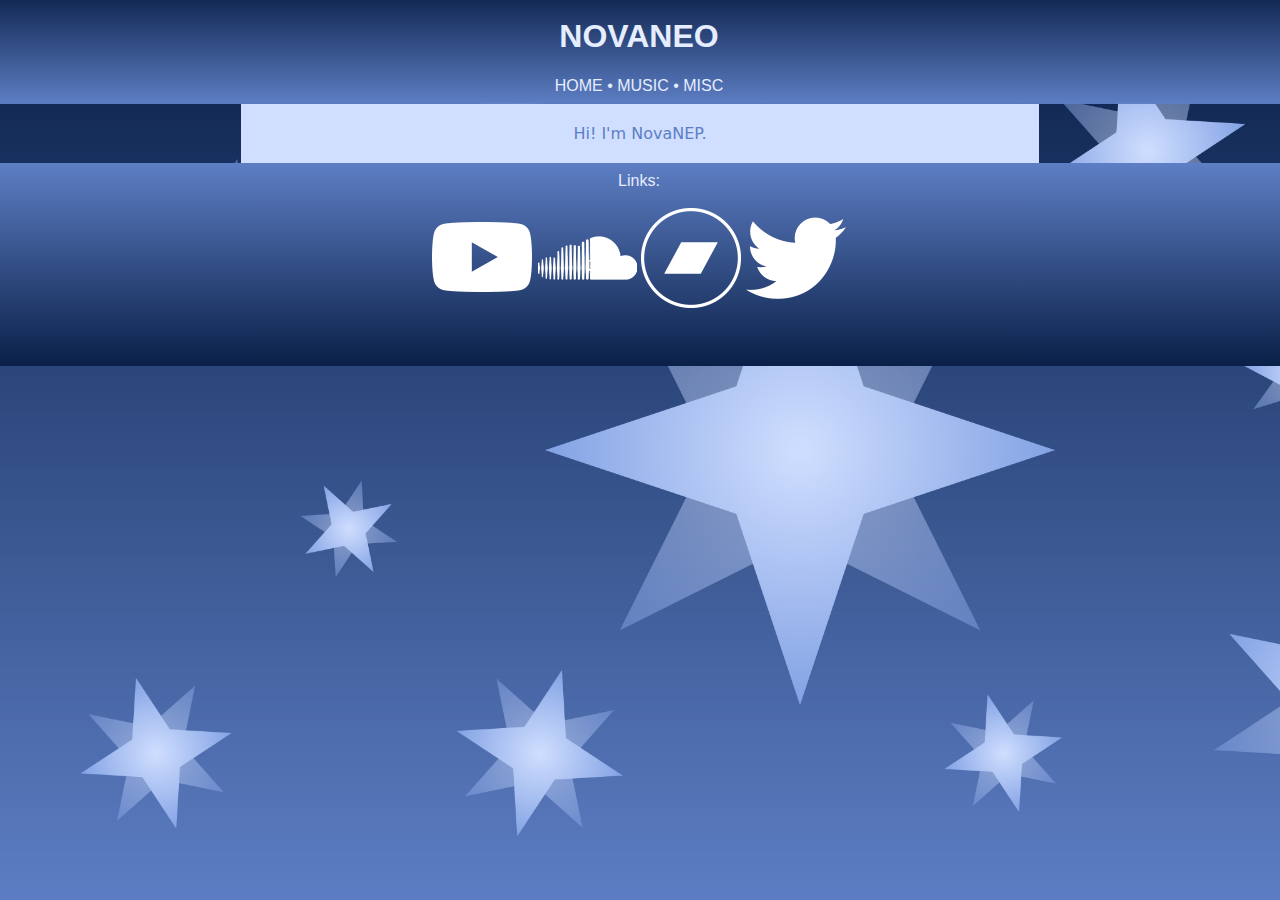
<file: index.html>
<!DOCTYPE html>
<head>
	<script src="//code.jquery.com/jquery-1.10.2.js"></script>
	<script> 
	$(function(){
	$("#header").load("header.html"); 
	$("#footer").load("footer.html"); 
	});
</script> 
    <link rel="stylesheet" type="text/css" href="styles.css">
</head>
<html>
	<header>
		<div id="header"></div>
	</header>
<body>
	<div class="main">
			Hi! I'm NovaNEP.
	</div>
</body>
	<footer>
		<div id="footer"></div>
	</footer>
</html>
</file>
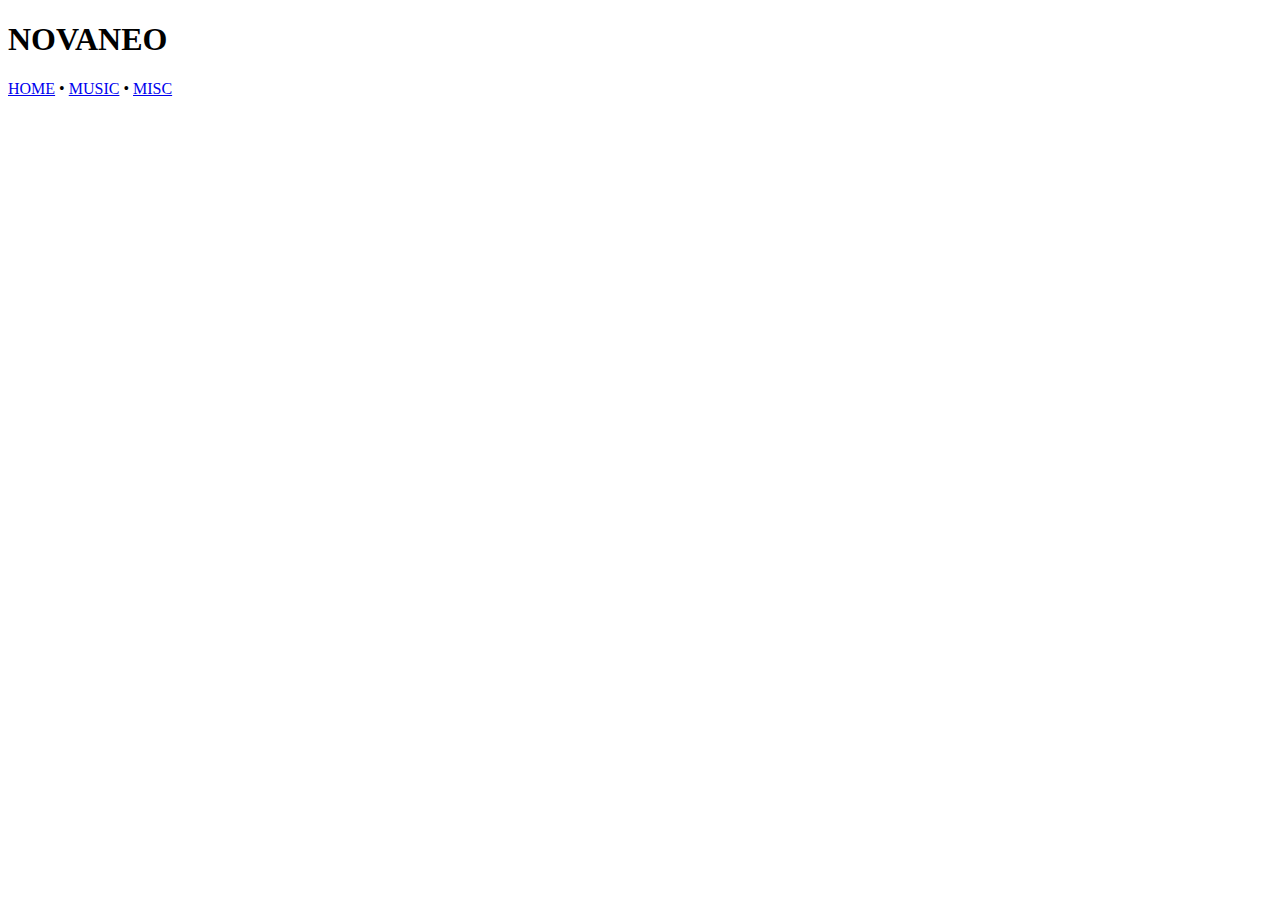
<file: header.html>
<!DOCTYPE html>
<html>
	<h1>NOVANEO</h1>
	<a class="navigation" href="index.html">HOME</a> • 
	<a class="navigation" href="music-archive.html">MUSIC</a> • 
	<a class="navigation" href="misc.html">MISC</a>
</html>
</file>
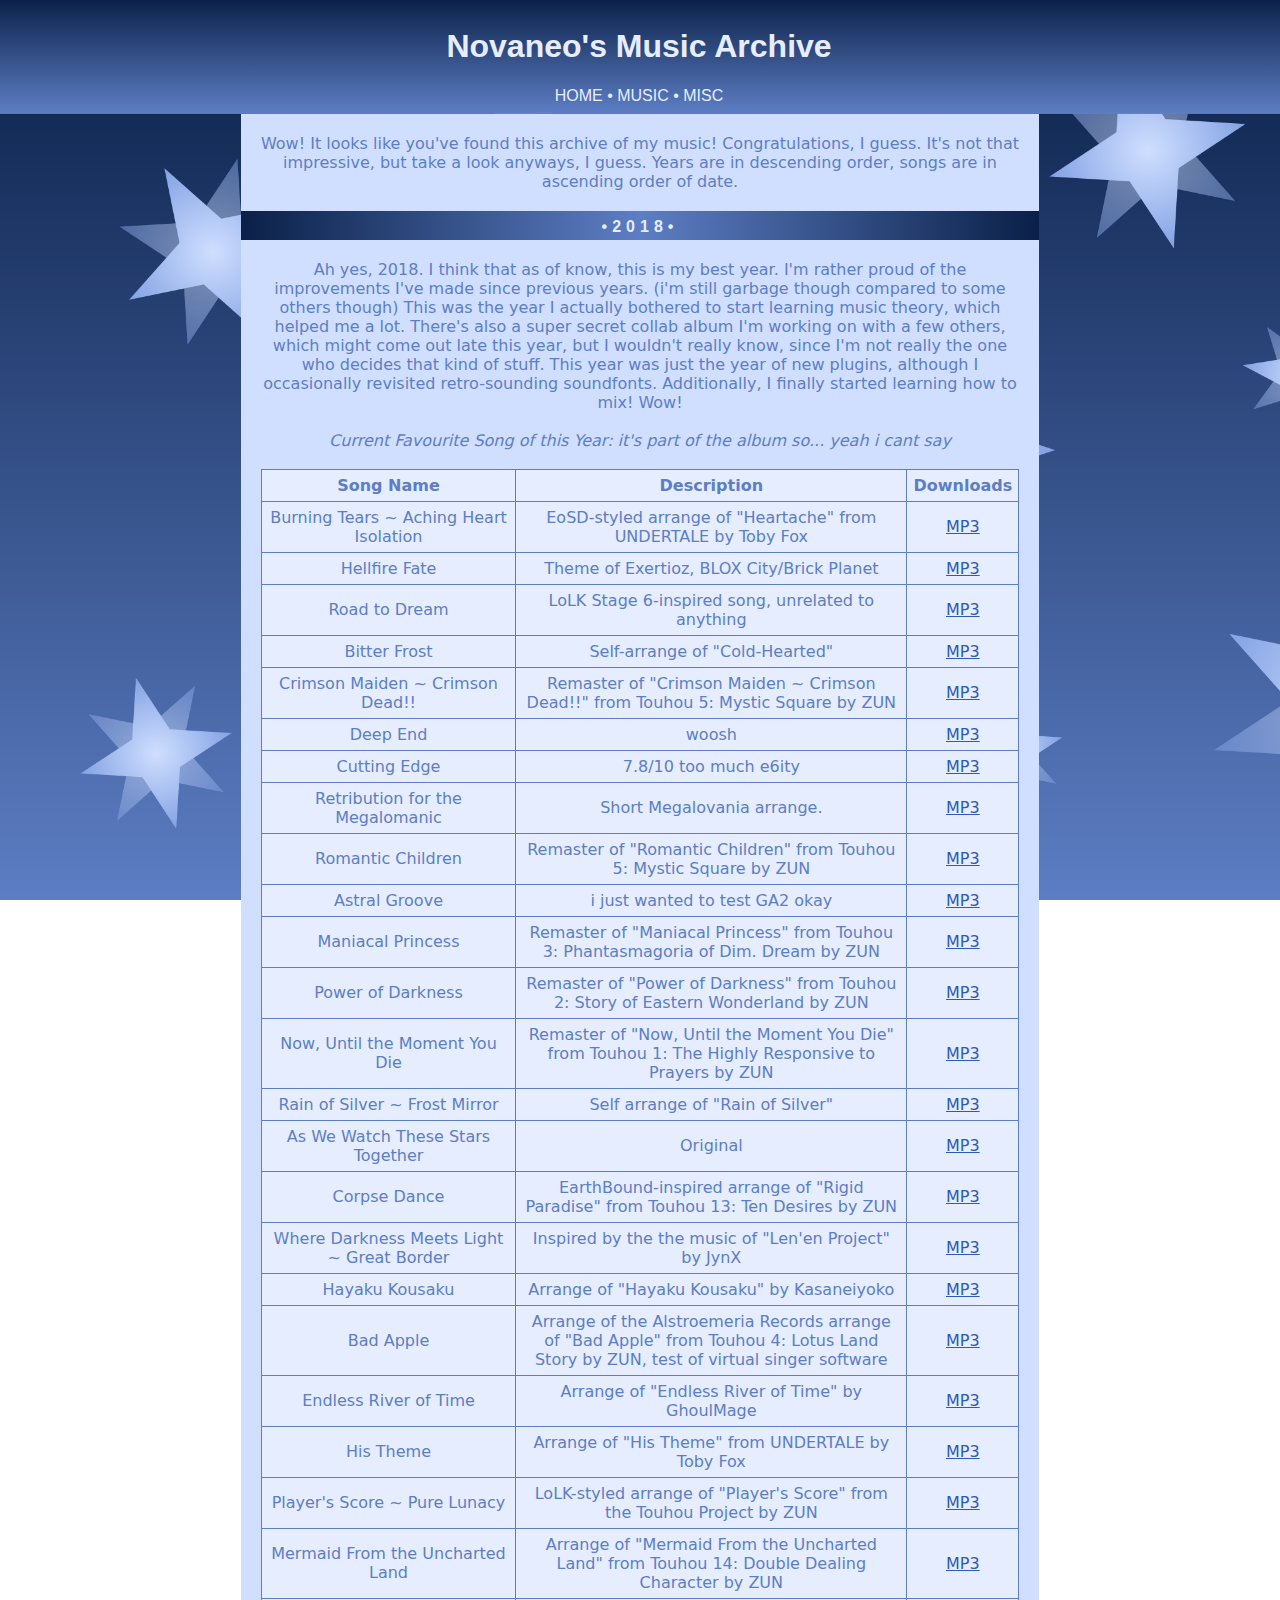
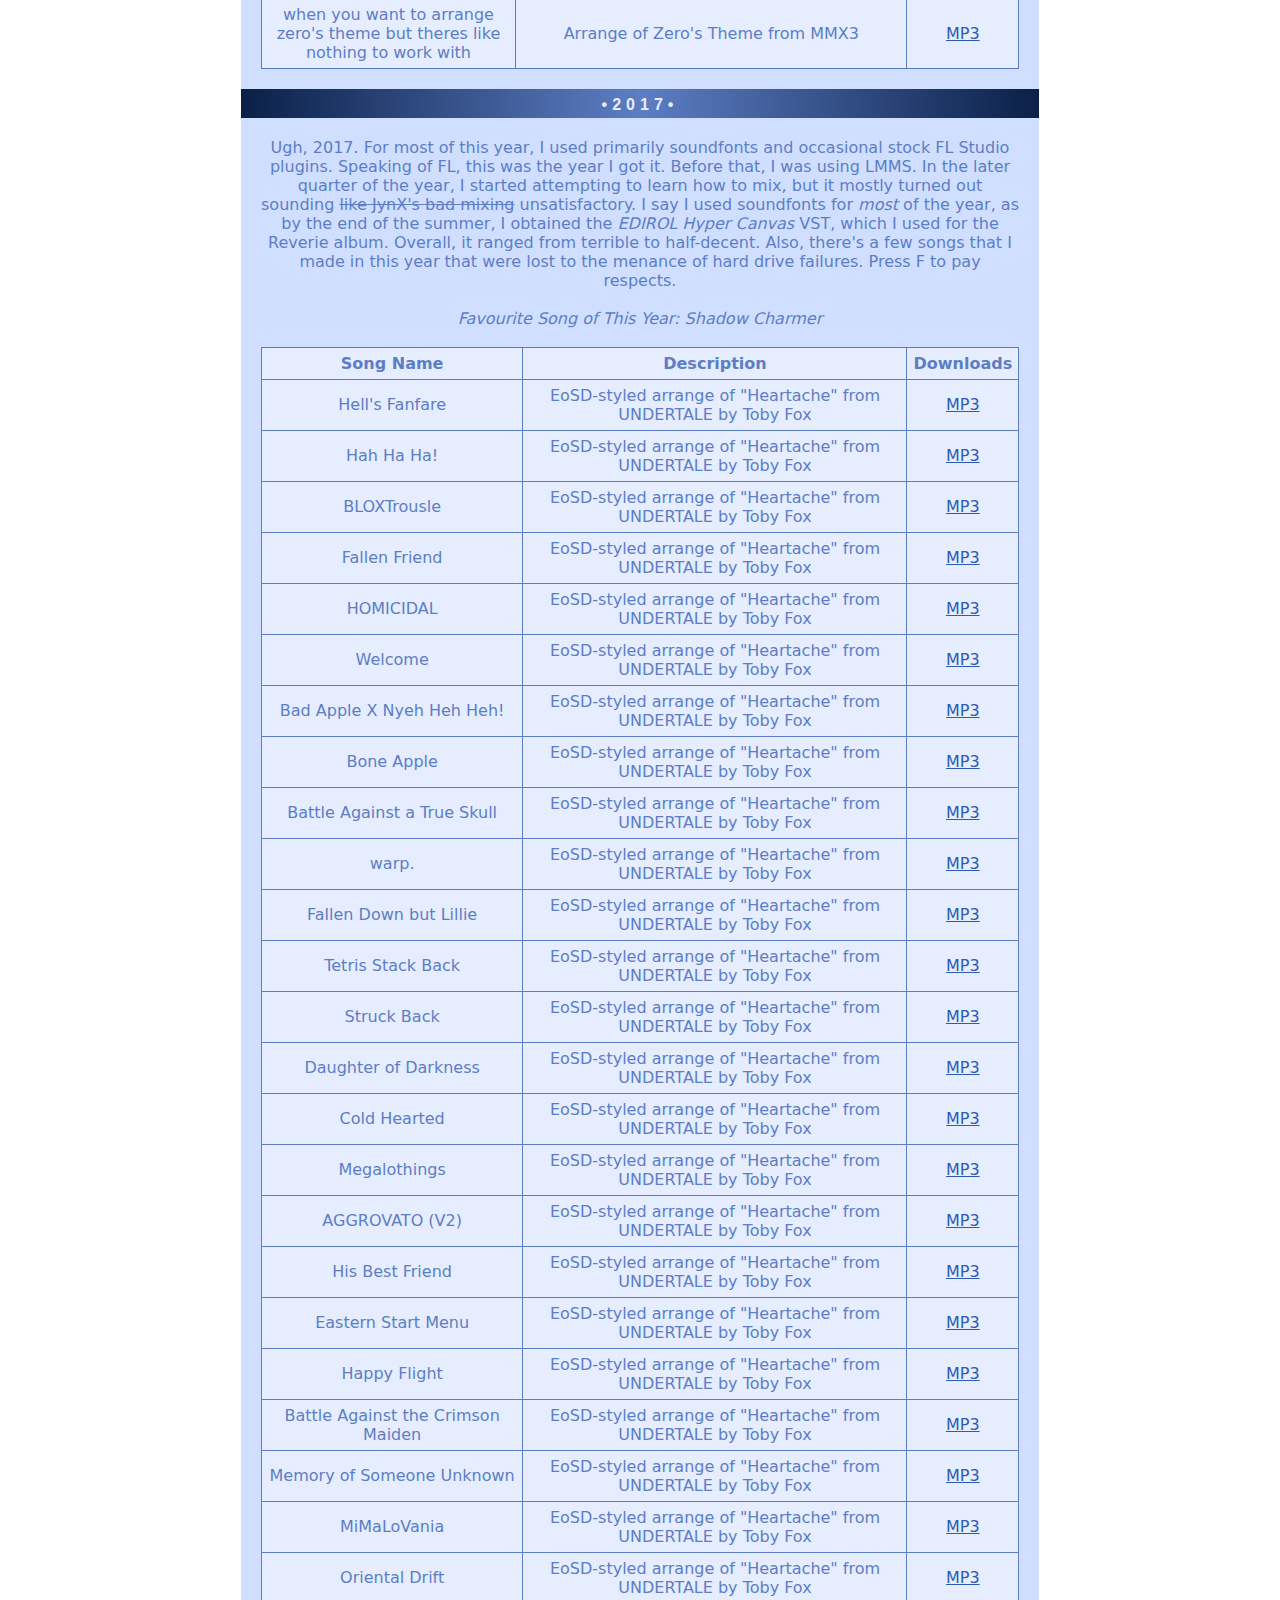
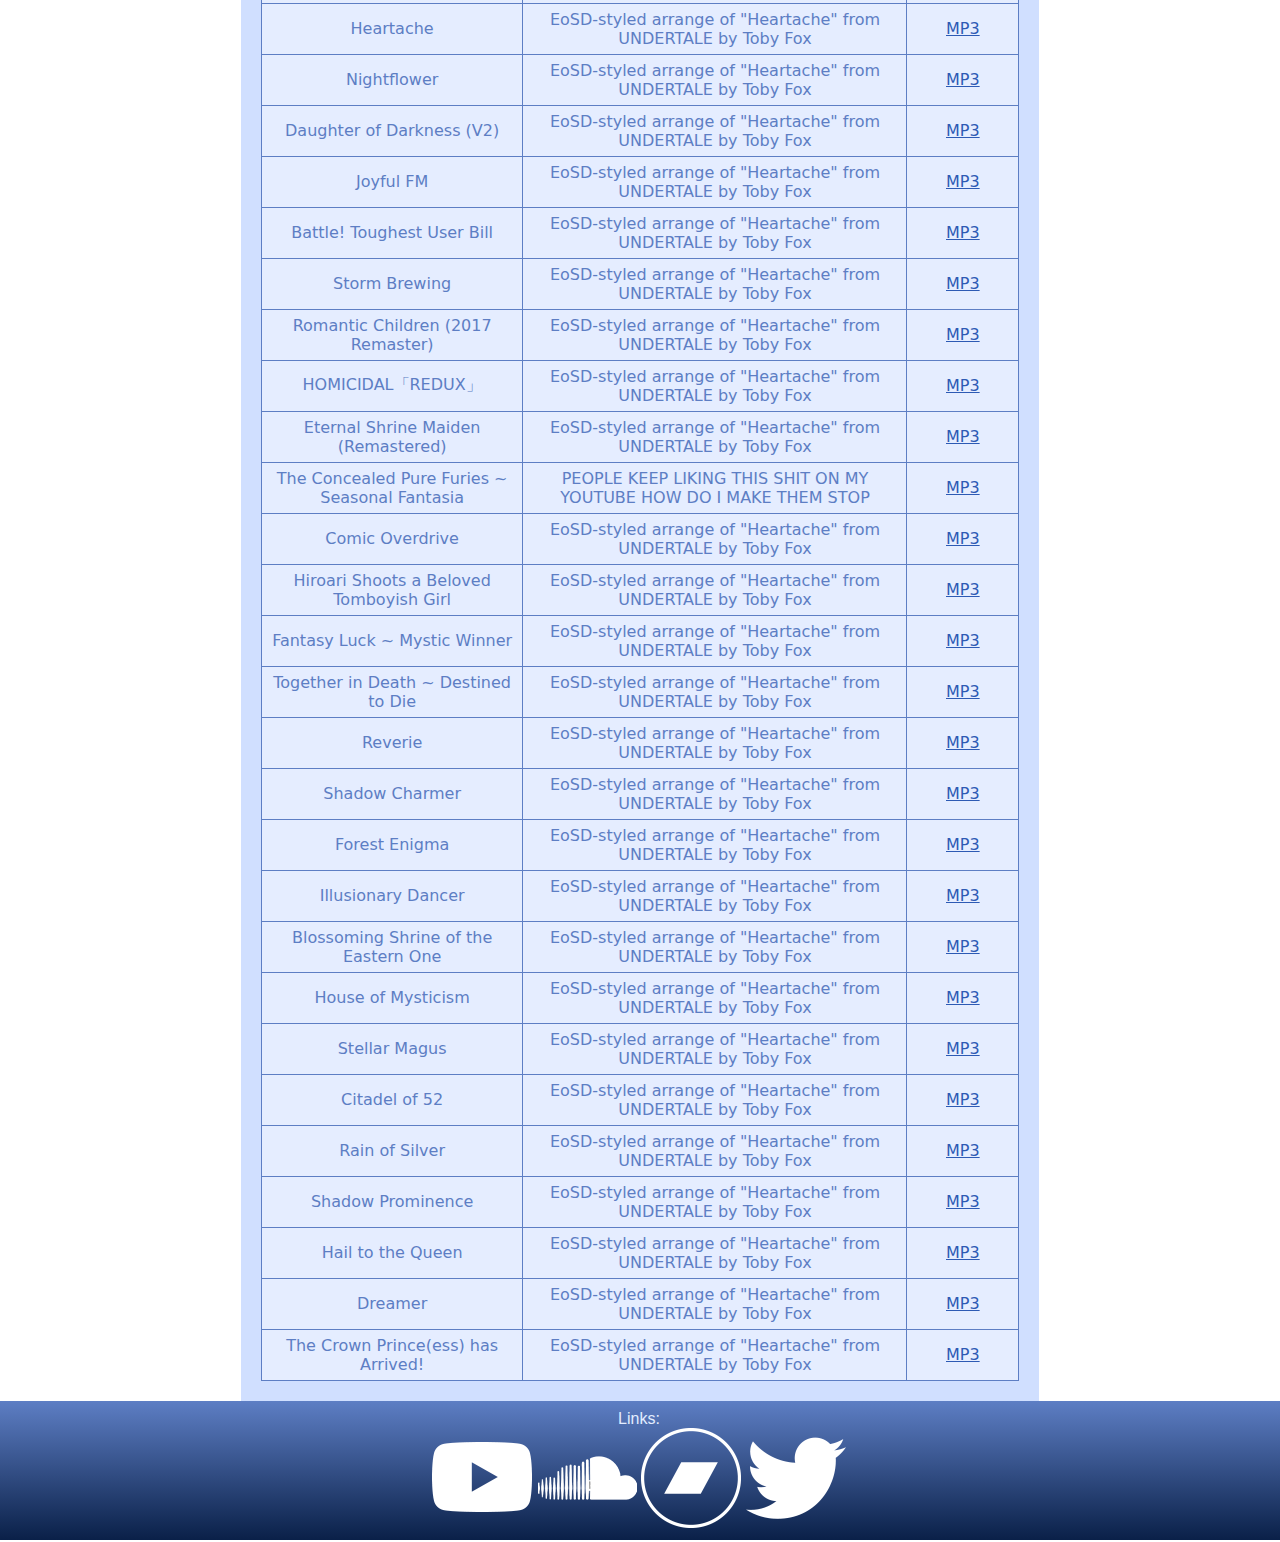
<file: misc.html>
<!DOCTYPE html>
<style>
	header {
		font-family: Gotham, "Helvetica Neue", Helvetica, Arial, "sans-serif";
		max-height: 100px;
		max-width: 100%;
		text-align: center;
		background: linear-gradient(#0A2048, #5D7EC4);
		background-position: center;
		padding: 9px;
		margin-left: -10px;
		margin-right: -10px;
		margin-top: -10px;
		color: #e5edff;
	}
	footer {
		font-family: Gotham, "Helvetica Neue", Helvetica, Arial, "sans-serif";
		max-height: 100px;
		max-width: 100%;
		text-align: center;
		background: linear-gradient(#5D7EC4, #0A2048);
		padding: 9px;
		padding-bottom: 30px;
		margin-left: -10px;
		margin-right: -10px;
		margin-top: 0px;
		margin-bottom: -10px;
		color: #E2EDFF;
	}
	body {
		font-family: Segoe, "Segoe UI", "DejaVu Sans", "Trebuchet MS", Verdana, "sans-serif";
		color: #5D7EC4;
		background-image: url(images/style/backdrop.png);
		background-attachment: fixed;
		background-size: cover;
		background-clip: border-box;
		background-repeat: no-repeat;
	}
	.main {
		background-color: #d0dfff;
		max-width: 60%;
		max-height: 100%;
		margin: auto;
		text-align: center;
		padding: 20px;
	}
	.label{
		font-family: Gotham, "Helvetica Neue", Helvetica, Arial, "sans-serif";Arial, "sans-serif";
		max-width: 60%;
		max-height: 15px;
		background: linear-gradient(to right, #0A2048, #5D7EC4, #0A2048);
		color: #e5edff;
		margin: auto;
		text-align: center;
		padding-top: 7px;
		padding-bottom: 7px;
		padding-left: 20px;
		padding-right: 20px;
		letter-spacing: 5px;
	}
	.social-links {
		max-width: 100px;
		max-height: 100px;
		transition: 0.3s ease;
	}
	table, th, td {
    	border: solid 1px #5D7EC4;
		padding: 6px;
	    border-collapse: collapse;
		background-color: #e5edff;
}
	a:link, a:visited, a:hover {
		color: #2D5AB4;
	}
	a.navigation {
		color: #e5edff;
		text-decoration: none;
	}
</style>
<html>
<header>
	<h1>Novaneo's Music Archive</h1>
	<a class="navigation" href="index.html">HOME</a> • 
	<a class="navigation" href="music-archive.html">MUSIC</a> • 
	<a class="navigation" href="misc.html">MISC</a>
</header>
<body>
	<div class="main">
		Wow! It looks like you've found this archive of my music! Congratulations, I guess. It's not that impressive, but take a look anyways, I guess. Years are in descending order, songs are in ascending order of date.
	</div>
	<div class="label">
		<b>•2018•</b>
	</div>
	<div class="main">
		Ah yes, 2018. I think that as of know, this is my best year. I'm rather proud of the improvements I've made since previous years. (i'm still garbage though compared to some others though) This was the year I actually bothered to start learning music theory, which helped me a lot. There's also a super secret collab album I'm working on with a few others, which might come out late this year, but I wouldn't really know, since I'm not really the one who decides that kind of stuff. This year was just the year of new plugins, although I occasionally revisited retro-sounding soundfonts. Additionally, I finally started learning how to mix! Wow!
		<br><br>
		<i>Current Favourite Song of this Year: it's part of the album so... yeah i cant say</i>
	  <br><br>
		<table style="width:100%">
			<tr>
				<th>Song Name</th>
				<th>Description</th>
				<th>Downloads</th>
			</tr>
			<tr>
				<td>Burning Tears ~ Aching Heart Isolation</td>
				<td>EoSD-styled arrange of "Heartache" from UNDERTALE by Toby Fox</td>
				<td><a href="mp3/2018/torieleosd.mp3">MP3</a></td>
			</tr>
			<tr>
				<td>Hellfire Fate</td>
				<td>Theme of Exertioz, BLOX City/Brick Planet</td>
				<td><a href="mp3/2018/extratoes.mp3">MP3</a></td>
			</tr>
			<tr>
				<td>Road to Dream</td>
				<td>LoLK Stage 6-inspired song, unrelated to anything</td>
				<td><a href="mp3/2018/rtd.mp3">MP3</a></td>
			</tr>
			<tr>
				<td>Bitter Frost</td>
				<td>Self-arrange of "Cold-Hearted"</td>
				<td><a href="mp3/2018/frost.mp3">MP3</a></td>
			</tr>
			<tr>
				<td>Crimson Maiden ~ Crimson Dead!!</td>
				<td>Remaster of "Crimson Maiden ~ Crimson Dead!!" from Touhou 5: Mystic Square by ZUN</td>
				<td><a href="mp3/2018/yuki.mp3">MP3</a></td>
			</tr>
			<tr>
				<td>Deep End</td>
				<td>woosh</td>
				<td><a href="mp3/2018/deepend.mp3">MP3</a></td>
			</tr>
			<tr>
				<td>Cutting Edge</td>
				<td>7.8/10 too much e6ity</td>
				<td><a href="mp3/2018/edge.mp3">MP3</a></td>
			</tr>
			<tr>
				<td>Retribution for the Megalomanic</td>
				<td>Short Megalovania arrange.</td>
				<td><a href="mp3/2018/megalo.mp3">MP3</a></td>
			</tr>
			<tr>
				<td>Romantic Children</td>
				<td>Remaster of "Romantic Children" from Touhou 5: Mystic Square by ZUN</td>
				<td><a href="mp3/2018/romanticchildren.mp3">MP3</a></td>
			</tr>
			<tr>
				<td>Astral Groove</td>
				<td>i just wanted to test GA2 okay</td>
				<td><a href="mp3/2018/groove.mp3">MP3</a></td>
			</tr>
			<tr>
				<td>Maniacal Princess</td>
				<td>Remaster of "Maniacal Princess" from Touhou 3: Phantasmagoria of Dim. Dream by ZUN</td>
				<td><a href="mp3/2018/kotomemeay.mp3">MP3</a></td>
			</tr>
			<tr>
				<td>Power of Darkness</td>
				<td>Remaster of "Power of Darkness" from Touhou 2: Story of Eastern Wonderland by ZUN</td>
				<td><a href="mp3/2018/meira.mp3">MP3</a></td>
			</tr>
			<tr>
				<td>Now, Until the Moment You Die</td>
				<td>Remaster of "Now, Until the Moment You Die" from Touhou 1: The Highly Responsive to Prayers by ZUN</td>
				<td><a href="mp3/2018/sariel.mp3">MP3</a></td>
			</tr>
			<tr>
				<td>Rain of Silver ~ Frost Mirror</td>
				<td>Self arrange of "Rain of Silver"</td>
				<td><a href="mp3/2018/glacia.mp3">MP3</a></td>
			</tr>
			<tr>
				<td>As We Watch These Stars Together</td>
				<td>Original</td>
				<td><a href="mp3/2018/chords.mp3">MP3</a></td>
			</tr>
			<tr>
				<td>Corpse Dance</td>
				<td>EarthBound-inspired arrange of "Rigid Paradise" from Touhou 13: Ten Desires by ZUN</td>
				<td><a href="mp3/2018/yoshika.mp3">MP3</a></td>
			</tr>
			<tr>
				<td>Where Darkness Meets Light ~ Great Border</td>
				<td>Inspired by the the music of "Len'en Project" by JynX</td>
				<td><a href="mp3/2018/lenen.mp3">MP3</a></td>
			</tr>
			<tr>
				<td>Hayaku Kousaku</td>
				<td>Arrange of "Hayaku Kousaku" by Kasaneiyoko</td>
				<td><a href="mp3/2018/hayaku.mp3">MP3</a></td>
			</tr>
			<tr>
				<td>Bad Apple</td>
				<td>Arrange of the Alstroemeria Records arrange of "Bad Apple" from Touhou 4: Lotus Land Story by ZUN, test of virtual singer software</td>
				<td><a href="mp3/2018/bad apple.mp3">MP3</a></td>
			</tr>
			<tr>
				<td>Endless River of Time</td>
				<td>Arrange of "Endless River of Time" by GhoulMage</td>
				<td><a href="mp3/2018/sango asami.mp3">MP3</a></td>
			</tr>
			<tr>
				<td>His Theme</td>
				<td>Arrange of "His Theme" from UNDERTALE by Toby Fox</td>
				<td><a href="mp3/2018/asriel.mp3">MP3</a></td>
			</tr>
			<tr>
				<td>Player's Score ~ Pure Lunacy</td>
				<td>LoLK-styled arrange of "Player's Score" from the Touhou Project by ZUN</td>
				<td><a href="mp3/2018/lolk game over.mp3">MP3</a></td>
			</tr>
			<tr>
				<td>Mermaid From the Uncharted Land</td>
				<td>Arrange of "Mermaid From the Uncharted Land" from Touhou 14: Double Dealing Character by ZUN</td>
				<td><a href="mp3/2018/wakisagihime.mp3">MP3</a></td>
			</tr>
			<tr>
				<td>when you want to arrange zero's theme but theres like nothing to work with</td>
				<td>Arrange of Zero's Theme from MMX3</td>
				<td><a href="mp3/2018/zero touhou.mp3">MP3</a></td>
			</tr>
		</table>
	</div>
	<div class="label">
		<b>•2017•</b>
	</div>
	<div class="main">
		Ugh, 2017. For most of this year, I used primarily soundfonts and occasional stock FL Studio plugins. Speaking of FL, this was the year I got it. Before that, I was using LMMS. In the later quarter of the year, I started attempting to learn how to mix, but it mostly turned out sounding <s>like JynX's bad mixing</s> unsatisfactory. I say I used soundfonts for <i>most</i> of the year, as by the end of the summer, I obtained the <i>EDIROL Hyper Canvas</i> VST, which I used for the Reverie album. Overall, it ranged from terrible to half-decent. Also, there's a few songs that I made in this year that were lost to the menance of hard drive failures. Press F to pay respects.
		<br><br>
		<i>Favourite Song of This Year: Shadow Charmer</i>
		<br><br>
		<table style="width:100%">
			<tr>
				<th>Song Name</th>
				<th>Description</th>
				<th>Downloads</th>
			</tr>
			<tr>
				<td>Hell's Fanfare</td>
				<td>EoSD-styled arrange of "Heartache" from UNDERTALE by Toby Fox</td>
				<td><a href="mp3/2018/torieleosd.mp3">MP3</a></td>
			</tr>
			<tr>
				<td>Hah Ha Ha!</td>
				<td>EoSD-styled arrange of "Heartache" from UNDERTALE by Toby Fox</td>
				<td><a href="mp3/2018/torieleosd.mp3">MP3</a></td>
			</tr>
			<tr>
				<td>BLOXTrousle</td>
				<td>EoSD-styled arrange of "Heartache" from UNDERTALE by Toby Fox</td>
				<td><a href="mp3/2018/torieleosd.mp3">MP3</a></td>
			</tr>
			<tr>
				<td>Fallen Friend</td>
				<td>EoSD-styled arrange of "Heartache" from UNDERTALE by Toby Fox</td>
				<td><a href="mp3/2018/torieleosd.mp3">MP3</a></td>
			</tr>
			<tr>
				<td>HOMICIDAL</td>
				<td>EoSD-styled arrange of "Heartache" from UNDERTALE by Toby Fox</td>
				<td><a href="mp3/2018/torieleosd.mp3">MP3</a></td>
			</tr>
			<tr>
				<td>Welcome</td>
				<td>EoSD-styled arrange of "Heartache" from UNDERTALE by Toby Fox</td>
				<td><a href="mp3/2018/torieleosd.mp3">MP3</a></td>
			</tr>
			<tr>
				<td>Bad Apple X Nyeh Heh Heh!</td>
				<td>EoSD-styled arrange of "Heartache" from UNDERTALE by Toby Fox</td>
				<td><a href="mp3/2018/torieleosd.mp3">MP3</a></td>
			</tr>
			<tr>
				<td>Bone Apple</td>
				<td>EoSD-styled arrange of "Heartache" from UNDERTALE by Toby Fox</td>
				<td><a href="mp3/2018/torieleosd.mp3">MP3</a></td>
			</tr>
			<tr>
				<td>Battle Against a True Skull</td>
				<td>EoSD-styled arrange of "Heartache" from UNDERTALE by Toby Fox</td>
				<td><a href="mp3/2018/torieleosd.mp3">MP3</a></td>
			</tr>
			<tr>
				<td>warp.</td>
				<td>EoSD-styled arrange of "Heartache" from UNDERTALE by Toby Fox</td>
				<td><a href="mp3/2018/torieleosd.mp3">MP3</a></td>
			</tr>
			<tr>
				<td>Fallen Down but Lillie</td>
				<td>EoSD-styled arrange of "Heartache" from UNDERTALE by Toby Fox</td>
				<td><a href="mp3/2018/torieleosd.mp3">MP3</a></td>
			</tr>
			<tr>
				<td>Tetris Stack Back</td>
				<td>EoSD-styled arrange of "Heartache" from UNDERTALE by Toby Fox</td>
				<td><a href="mp3/2018/torieleosd.mp3">MP3</a></td>
			</tr>
			<tr>
				<td>Struck Back</td>
				<td>EoSD-styled arrange of "Heartache" from UNDERTALE by Toby Fox</td>
				<td><a href="mp3/2018/torieleosd.mp3">MP3</a></td>
			</tr>
			<tr>
				<td>Daughter of Darkness</td>
				<td>EoSD-styled arrange of "Heartache" from UNDERTALE by Toby Fox</td>
				<td><a href="mp3/2018/torieleosd.mp3">MP3</a></td>
			</tr>
			<tr>
				<td>Cold Hearted</td>
				<td>EoSD-styled arrange of "Heartache" from UNDERTALE by Toby Fox</td>
				<td><a href="mp3/2018/torieleosd.mp3">MP3</a></td>
			</tr>
			<tr>
				<td>Megalothings</td>
				<td>EoSD-styled arrange of "Heartache" from UNDERTALE by Toby Fox</td>
				<td><a href="mp3/2018/torieleosd.mp3">MP3</a></td>
			</tr>
			<tr>
				<td>AGGROVATO (V2)</td>
				<td>EoSD-styled arrange of "Heartache" from UNDERTALE by Toby Fox</td>
				<td><a href="mp3/2018/torieleosd.mp3">MP3</a></td>
			</tr>
			<tr>
				<td>His Best Friend</td>
				<td>EoSD-styled arrange of "Heartache" from UNDERTALE by Toby Fox</td>
				<td><a href="mp3/2018/torieleosd.mp3">MP3</a></td>
			</tr>
			<tr>
				<td>Eastern Start Menu</td>
				<td>EoSD-styled arrange of "Heartache" from UNDERTALE by Toby Fox</td>
				<td><a href="mp3/2018/torieleosd.mp3">MP3</a></td>
			</tr>
			<tr>
				<td>Happy Flight</td>
				<td>EoSD-styled arrange of "Heartache" from UNDERTALE by Toby Fox</td>
				<td><a href="mp3/2018/torieleosd.mp3">MP3</a></td>
			</tr>
			<tr>
				<td>Battle Against the Crimson Maiden</td>
				<td>EoSD-styled arrange of "Heartache" from UNDERTALE by Toby Fox</td>
				<td><a href="mp3/2018/torieleosd.mp3">MP3</a></td>
			</tr>
			<tr>
				<td>Memory of Someone Unknown</td>
				<td>EoSD-styled arrange of "Heartache" from UNDERTALE by Toby Fox</td>
				<td><a href="mp3/2018/torieleosd.mp3">MP3</a></td>
			</tr>
			<tr>
				<td>MiMaLoVania</td>
				<td>EoSD-styled arrange of "Heartache" from UNDERTALE by Toby Fox</td>
				<td><a href="mp3/2018/torieleosd.mp3">MP3</a></td>
			</tr>
			<tr>
				<td>Oriental Drift</td>
				<td>EoSD-styled arrange of "Heartache" from UNDERTALE by Toby Fox</td>
				<td><a href="mp3/2018/torieleosd.mp3">MP3</a></td>
			</tr>
			<tr>
				<td>Heartache</td>
				<td>EoSD-styled arrange of "Heartache" from UNDERTALE by Toby Fox</td>
				<td><a href="mp3/2018/torieleosd.mp3">MP3</a></td>
			</tr>
			<tr>
				<td>Nightflower</td>
				<td>EoSD-styled arrange of "Heartache" from UNDERTALE by Toby Fox</td>
				<td><a href="mp3/2018/torieleosd.mp3">MP3</a></td>
			</tr>
			<tr>
				<td>Daughter of Darkness (V2)</td>
				<td>EoSD-styled arrange of "Heartache" from UNDERTALE by Toby Fox</td>
				<td><a href="mp3/2018/torieleosd.mp3">MP3</a></td>
			</tr>
			<tr>
				<td>Joyful FM</td>
				<td>EoSD-styled arrange of "Heartache" from UNDERTALE by Toby Fox</td>
				<td><a href="mp3/2018/torieleosd.mp3">MP3</a></td>
			</tr>
			<tr>
				<td>Battle! Toughest User Bill</td>
				<td>EoSD-styled arrange of "Heartache" from UNDERTALE by Toby Fox</td>
				<td><a href="mp3/2018/torieleosd.mp3">MP3</a></td>
			</tr>
			<tr>
				<td>Storm Brewing</td>
				<td>EoSD-styled arrange of "Heartache" from UNDERTALE by Toby Fox</td>
				<td><a href="mp3/2018/torieleosd.mp3">MP3</a></td>
			</tr>
			<tr>
				<td>Romantic Children (2017 Remaster)</td>
				<td>EoSD-styled arrange of "Heartache" from UNDERTALE by Toby Fox</td>
				<td><a href="mp3/2018/torieleosd.mp3">MP3</a></td>
			</tr>
			<tr>
				<td>HOMICIDAL「REDUX」</td>
				<td>EoSD-styled arrange of "Heartache" from UNDERTALE by Toby Fox</td>
				<td><a href="mp3/2018/torieleosd.mp3">MP3</a></td>
			</tr>
			<tr>
				<td>Eternal Shrine Maiden (Remastered)</td>
				<td>EoSD-styled arrange of "Heartache" from UNDERTALE by Toby Fox</td>
				<td><a href="mp3/2018/torieleosd.mp3">MP3</a></td>
			</tr>
			<tr>
				<td>The Concealed Pure Furies ~ Seasonal Fantasia</td>
				<td>PEOPLE KEEP LIKING THIS SHIT ON MY YOUTUBE HOW DO I MAKE THEM STOP</td>
				<td><a href="mp3/2018/torieleosd.mp3">MP3</a></td>
			</tr>
			<tr>
				<td>Comic Overdrive</td>
				<td>EoSD-styled arrange of "Heartache" from UNDERTALE by Toby Fox</td>
				<td><a href="mp3/2018/torieleosd.mp3">MP3</a></td>
			</tr>
			<tr>
				<td>Hiroari Shoots a Beloved Tomboyish Girl</td>
				<td>EoSD-styled arrange of "Heartache" from UNDERTALE by Toby Fox</td>
				<td><a href="mp3/2018/torieleosd.mp3">MP3</a></td>
			</tr>
			<tr>
				<td>Fantasy Luck ~ Mystic Winner</td>
				<td>EoSD-styled arrange of "Heartache" from UNDERTALE by Toby Fox</td>
				<td><a href="mp3/2018/torieleosd.mp3">MP3</a></td>
			</tr>
			<tr>
				<td>Together in Death ~ Destined to Die</td>
				<td>EoSD-styled arrange of "Heartache" from UNDERTALE by Toby Fox</td>
				<td><a href="mp3/2018/torieleosd.mp3">MP3</a></td>
			</tr>
			<tr>
				<td>Reverie</td>
				<td>EoSD-styled arrange of "Heartache" from UNDERTALE by Toby Fox</td>
				<td><a href="mp3/2018/torieleosd.mp3">MP3</a></td>
			</tr>
			<tr>
				<td>Shadow Charmer</td>
				<td>EoSD-styled arrange of "Heartache" from UNDERTALE by Toby Fox</td>
				<td><a href="mp3/2018/torieleosd.mp3">MP3</a></td>
			</tr>
			<tr>
				<td>Forest Enigma</td>
				<td>EoSD-styled arrange of "Heartache" from UNDERTALE by Toby Fox</td>
				<td><a href="mp3/2018/torieleosd.mp3">MP3</a></td>
			</tr>
			<tr>
				<td>Illusionary Dancer</td>
				<td>EoSD-styled arrange of "Heartache" from UNDERTALE by Toby Fox</td>
				<td><a href="mp3/2018/torieleosd.mp3">MP3</a></td>
			</tr>
			<tr>
				<td>Blossoming Shrine of the Eastern One</td>
				<td>EoSD-styled arrange of "Heartache" from UNDERTALE by Toby Fox</td>
				<td><a href="mp3/2018/torieleosd.mp3">MP3</a></td>
			</tr>
			<tr>
				<td>House of Mysticism</td>
				<td>EoSD-styled arrange of "Heartache" from UNDERTALE by Toby Fox</td>
				<td><a href="mp3/2018/torieleosd.mp3">MP3</a></td>
			</tr>
			<tr>
				<td>Stellar Magus</td>
				<td>EoSD-styled arrange of "Heartache" from UNDERTALE by Toby Fox</td>
				<td><a href="mp3/2018/torieleosd.mp3">MP3</a></td>
			</tr>
			<tr>
				<td>Citadel of 52</td>
				<td>EoSD-styled arrange of "Heartache" from UNDERTALE by Toby Fox</td>
				<td><a href="mp3/2018/torieleosd.mp3">MP3</a></td>
			</tr>
			<tr>
				<td>Rain of Silver</td>
				<td>EoSD-styled arrange of "Heartache" from UNDERTALE by Toby Fox</td>
				<td><a href="mp3/2018/torieleosd.mp3">MP3</a></td>
			</tr>
			<tr>
				<td>Shadow Prominence</td>
				<td>EoSD-styled arrange of "Heartache" from UNDERTALE by Toby Fox</td>
				<td><a href="mp3/2018/torieleosd.mp3">MP3</a></td>
			</tr>
			<tr>
				<td>Hail to the Queen</td>
				<td>EoSD-styled arrange of "Heartache" from UNDERTALE by Toby Fox</td>
				<td><a href="mp3/2018/torieleosd.mp3">MP3</a></td>
			</tr>
			<tr>
				<td>Dreamer</td>
				<td>EoSD-styled arrange of "Heartache" from UNDERTALE by Toby Fox</td>
				<td><a href="mp3/2018/torieleosd.mp3">MP3</a></td>
			</tr>
			<tr>
				<td>The Crown Prince(ess) has Arrived!</td>
				<td>EoSD-styled arrange of "Heartache" from UNDERTALE by Toby Fox</td>
				<td><a href="mp3/2018/torieleosd.mp3">MP3</a></td>
			</tr>
		</table>
	</div>
</body>
<footer>
	Links:<br>
	<a href="https://www.youtube.com/channel/UCaN1nMFxqY-pfjljULjg4GQ?view_as=subscriber" class="social-links"><img src="images/links/youtube.png" title="YouTube" alt="YouTube"></a>
	<a href="https://www.soundcloud.com/novaneo/tracks" class="social-links"><img src="images/links/soundcloud.png" title="SoundCloud" alt="SoundCloud"></a>
	<a href="https://novaneo.bandcamp.com" class="social-links"><img src="images/links/bandcamp.png" title="Bandcamp" alt="Bandcamp"></a>
	<a href="https://twitter.com/Josh29Y" class="social-links"><img src="images/links/twitter.png" title="Twitter" alt="Twitter"></a>
</footer>
</html>
</file>
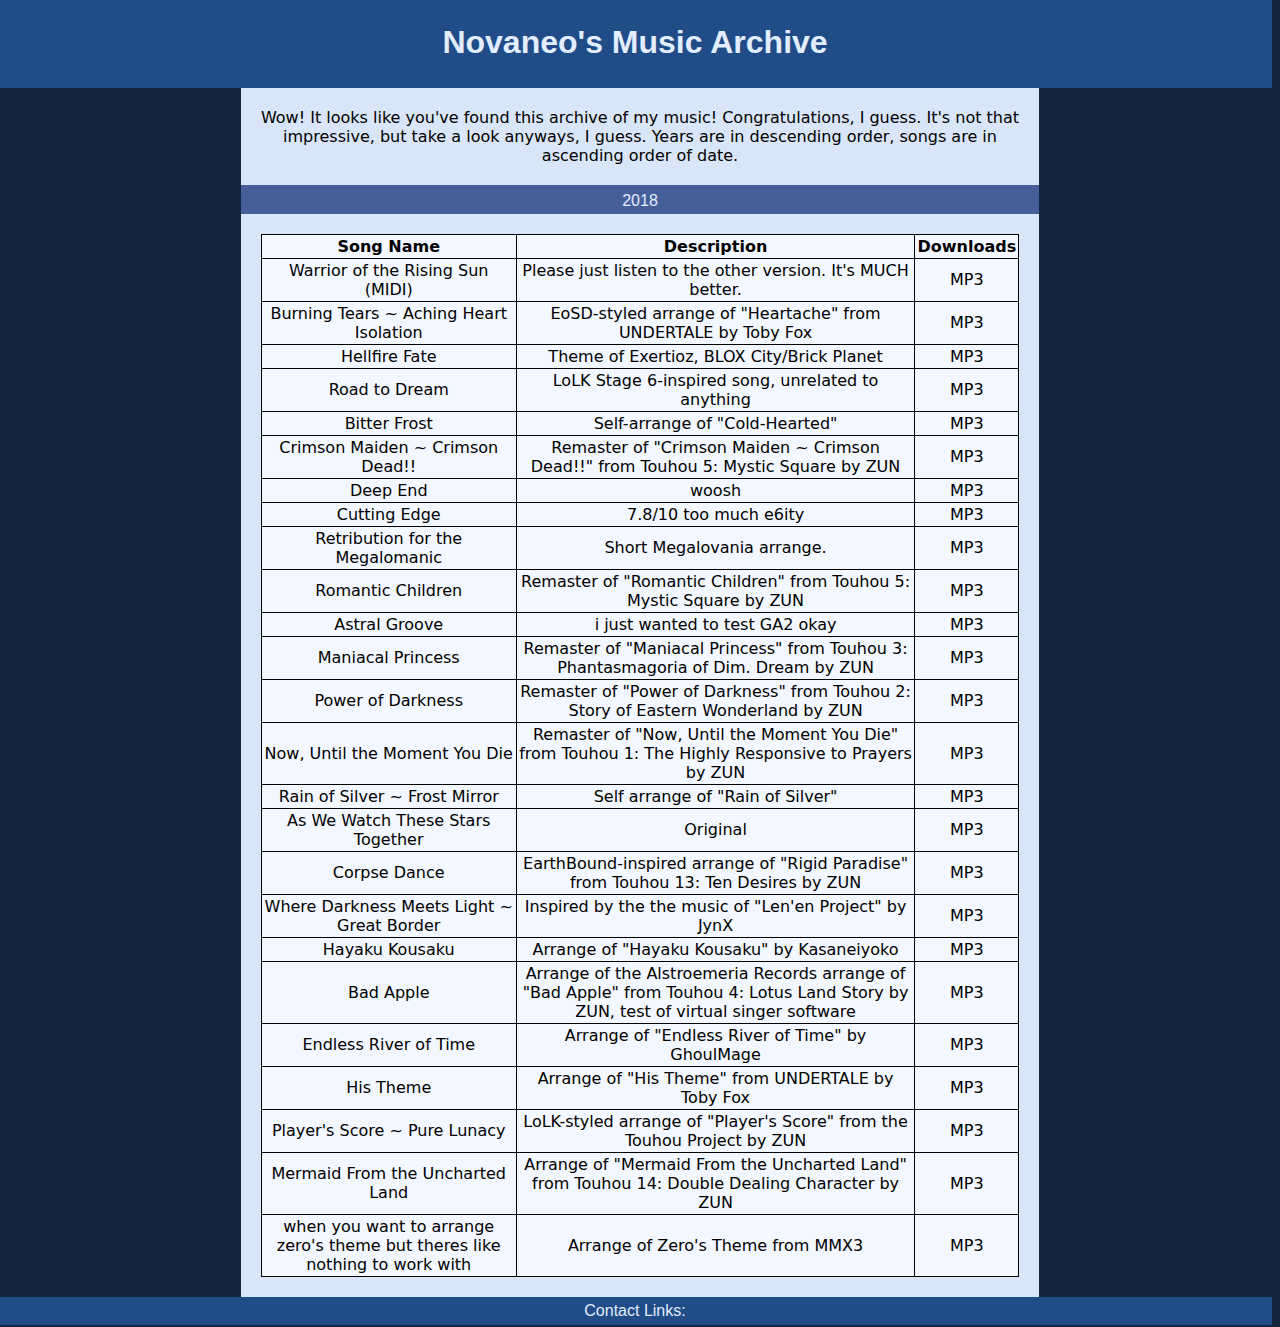
<file: music archive.html>
<!doctype html>
<style>
	header {
		font-family: Gotham, "Helvetica Neue", Helvetica, Arial, "sans-serif";
		max-height: 100px;
		max-width: 100%;
		text-align: center;
		background-color: #204C88;
		padding: 5px;
		margin-left: -10px;
		margin-right: -10px;
		margin-top: -10px;
		color: #E2EDFF;
	}
	footer {
		font-family: Gotham, "Helvetica Neue", Helvetica, Arial, "sans-serif";
		max-height: 100px;
		max-width: 100%;
		text-align: center;
		background-color: #204C88;
		padding: 5px;
		margin-left: -10px;
		margin-right: -10px;
		margin-top: 0px;
		margin-bottom: -10px;
		color: #E2EDFF;
	}
	body {
		background-color: #13263E;
	}
	.main {
		background-color: #D9E5F8;
		background-blend-mode: overlay;
		max-width: 60%;
		max-height: 100%;
		margin: auto;
		text-align: center;
		padding: 20px;
		font-family: Segoe, "Segoe UI", "DejaVu Sans", "Trebuchet MS", Verdana, "sans-serif";
	}
	.label{
		font-family: "Gill Sans", "Gill Sans MT", "Myriad Pro", "DejaVu Sans Condensed", Helvetica, Arial, "sans-serif";
		max-width: 60%;
		max-height: 15px;
		background-color: #465F9A;
		color: #E2EDFF;
		margin: auto;
		text-align: center;
		padding-top: 7px;
		padding-bottom: 7px;
		padding-left: 20px;
		padding-right: 20px;
	}
	table, th, td {
    	border: 1px solid black;
		padding: 2px;
	    border-collapse: collapse;
		background-color: #F3F7FF;
}
</style>
<html>
<header>
	<h1>Novaneo's Music Archive</h1>
</header>
<body>
	<div class="main">
		Wow! It looks like you've found this archive of my music! Congratulations, I guess. It's not that impressive, but take a look anyways, I guess. Years are in descending order, songs are in ascending order of date.
	</div>
	<div class="label">
		2018
	</div>
	<div class="main">
		
		<table style="width:100%">
			<tr>
				<th>Song Name</th>
				<th>Description</th>
				<th>Downloads</th>
			</tr>
			<tr>
				<td>Warrior of the Rising Sun (MIDI)</td>
				<td>Please just listen to the other version. It's MUCH better.</td>
				<td>MP3</td>
			</tr>
			<tr>
				<td>Burning Tears ~ Aching Heart Isolation</td>
				<td>EoSD-styled arrange of "Heartache" from UNDERTALE by Toby Fox</td>
				<td>MP3</td>
			</tr>
			<tr>
				<td>Hellfire Fate</td>
				<td>Theme of Exertioz, BLOX City/Brick Planet</td>
				<td>MP3</td>
			</tr>
			<tr>
				<td>Road to Dream</td>
				<td>LoLK Stage 6-inspired song, unrelated to anything</td>
				<td>MP3</td>
			</tr>
			<tr>
				<td>Bitter Frost</td>
				<td>Self-arrange of "Cold-Hearted"</td>
				<td>MP3</td>
			</tr>
			<tr>
				<td>Crimson Maiden ~ Crimson Dead!!</td>
				<td>Remaster of "Crimson Maiden ~ Crimson Dead!!" from Touhou 5: Mystic Square by ZUN</td>
				<td>MP3</td>
			</tr>
			<tr>
				<td>Deep End</td>
				<td>woosh</td>
				<td>MP3</td>
			</tr>
			<tr>
				<td>Cutting Edge</td>
				<td>7.8/10 too much e6ity</td>
				<td>MP3</td>
			</tr>
			<tr>
				<td>Retribution for the Megalomanic</td>
				<td>Short Megalovania arrange.</td>
				<td>MP3</td>
			</tr>
			<tr>
				<td>Romantic Children</td>
				<td>Remaster of "Romantic Children" from Touhou 5: Mystic Square by ZUN</td>
				<td>MP3</td>
			</tr>
			<tr>
				<td>Astral Groove</td>
				<td>i just wanted to test GA2 okay</td>
				<td>MP3</td>
			</tr>
			<tr>
				<td>Maniacal Princess</td>
				<td>Remaster of "Maniacal Princess" from Touhou 3: Phantasmagoria of Dim. Dream by ZUN</td>
				<td>MP3</td>
			</tr>
			<tr>
				<td>Power of Darkness</td>
				<td>Remaster of "Power of Darkness" from Touhou 2: Story of Eastern Wonderland by ZUN</td>
				<td>MP3</td>
			</tr>
			<tr>
				<td>Now, Until the Moment You Die</td>
				<td>Remaster of "Now, Until the Moment You Die" from Touhou 1: The Highly Responsive to Prayers by ZUN</td>
				<td>MP3</td>
			</tr>
			<tr>
				<td>Rain of Silver ~ Frost Mirror</td>
				<td>Self arrange of "Rain of Silver"</td>
				<td>MP3</td>
			</tr>
			<tr>
				<td>As We Watch These Stars Together</td>
				<td>Original</td>
				<td>MP3</td>
			</tr>
			<tr>
				<td>Corpse Dance</td>
				<td>EarthBound-inspired arrange of "Rigid Paradise" from Touhou 13: Ten Desires by ZUN</td>
				<td>MP3</td>
			</tr>
			<tr>
				<td>Where Darkness Meets Light ~ Great Border</td>
				<td>Inspired by the the music of "Len'en Project" by JynX</td>
				<td>MP3</td>
			</tr>
			<tr>
				<td>Hayaku Kousaku</td>
				<td>Arrange of "Hayaku Kousaku" by Kasaneiyoko</td>
				<td>MP3</td>
			</tr>
			<tr>
				<td>Bad Apple</td>
				<td>Arrange of the Alstroemeria Records arrange of "Bad Apple" from Touhou 4: Lotus Land Story by ZUN, test of virtual singer software</td>
				<td>MP3</td>
			</tr>
			<tr>
				<td>Endless River of Time</td>
				<td>Arrange of "Endless River of Time" by GhoulMage</td>
				<td>MP3</td>
			</tr>
			<tr>
				<td>His Theme</td>
				<td>Arrange of "His Theme" from UNDERTALE by Toby Fox</td>
				<td>MP3</td>
			</tr>
			<tr>
				<td>Player's Score ~ Pure Lunacy</td>
				<td>LoLK-styled arrange of "Player's Score" from the Touhou Project by ZUN</td>
				<td>MP3</td>
			</tr>
			<tr>
				<td>Mermaid From the Uncharted Land</td>
				<td>Arrange of "Mermaid From the Uncharted Land" from Touhou 14: Double Dealing Character by ZUN</td>
				<td>MP3</td>
			</tr>
			<tr>
				<td>when you want to arrange zero's theme but theres like nothing to work with</td>
				<td>Arrange of Zero's Theme from MMX3</td>
				<td>MP3</td>
			</tr>
		</table>
	</div>
	
</body>
<footer>
Contact Links:<br>
</footer>
</html>
</file>
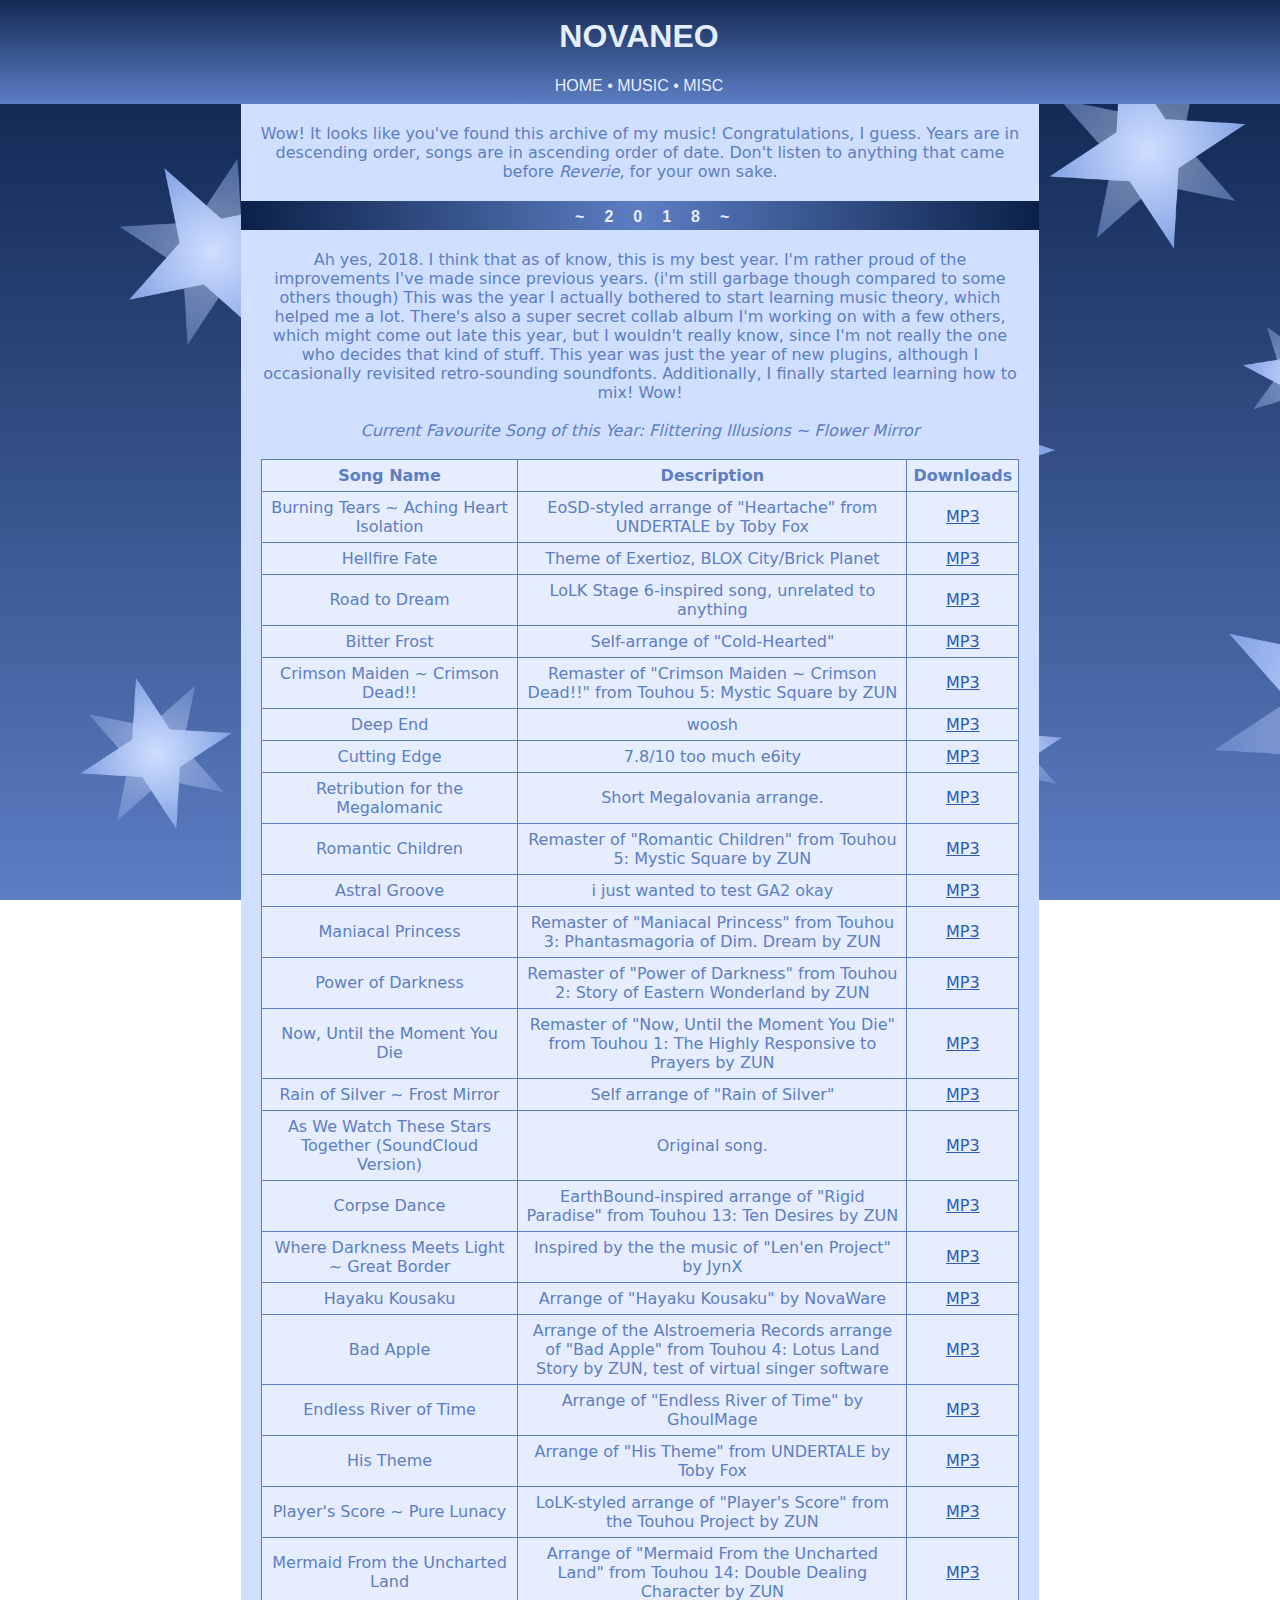
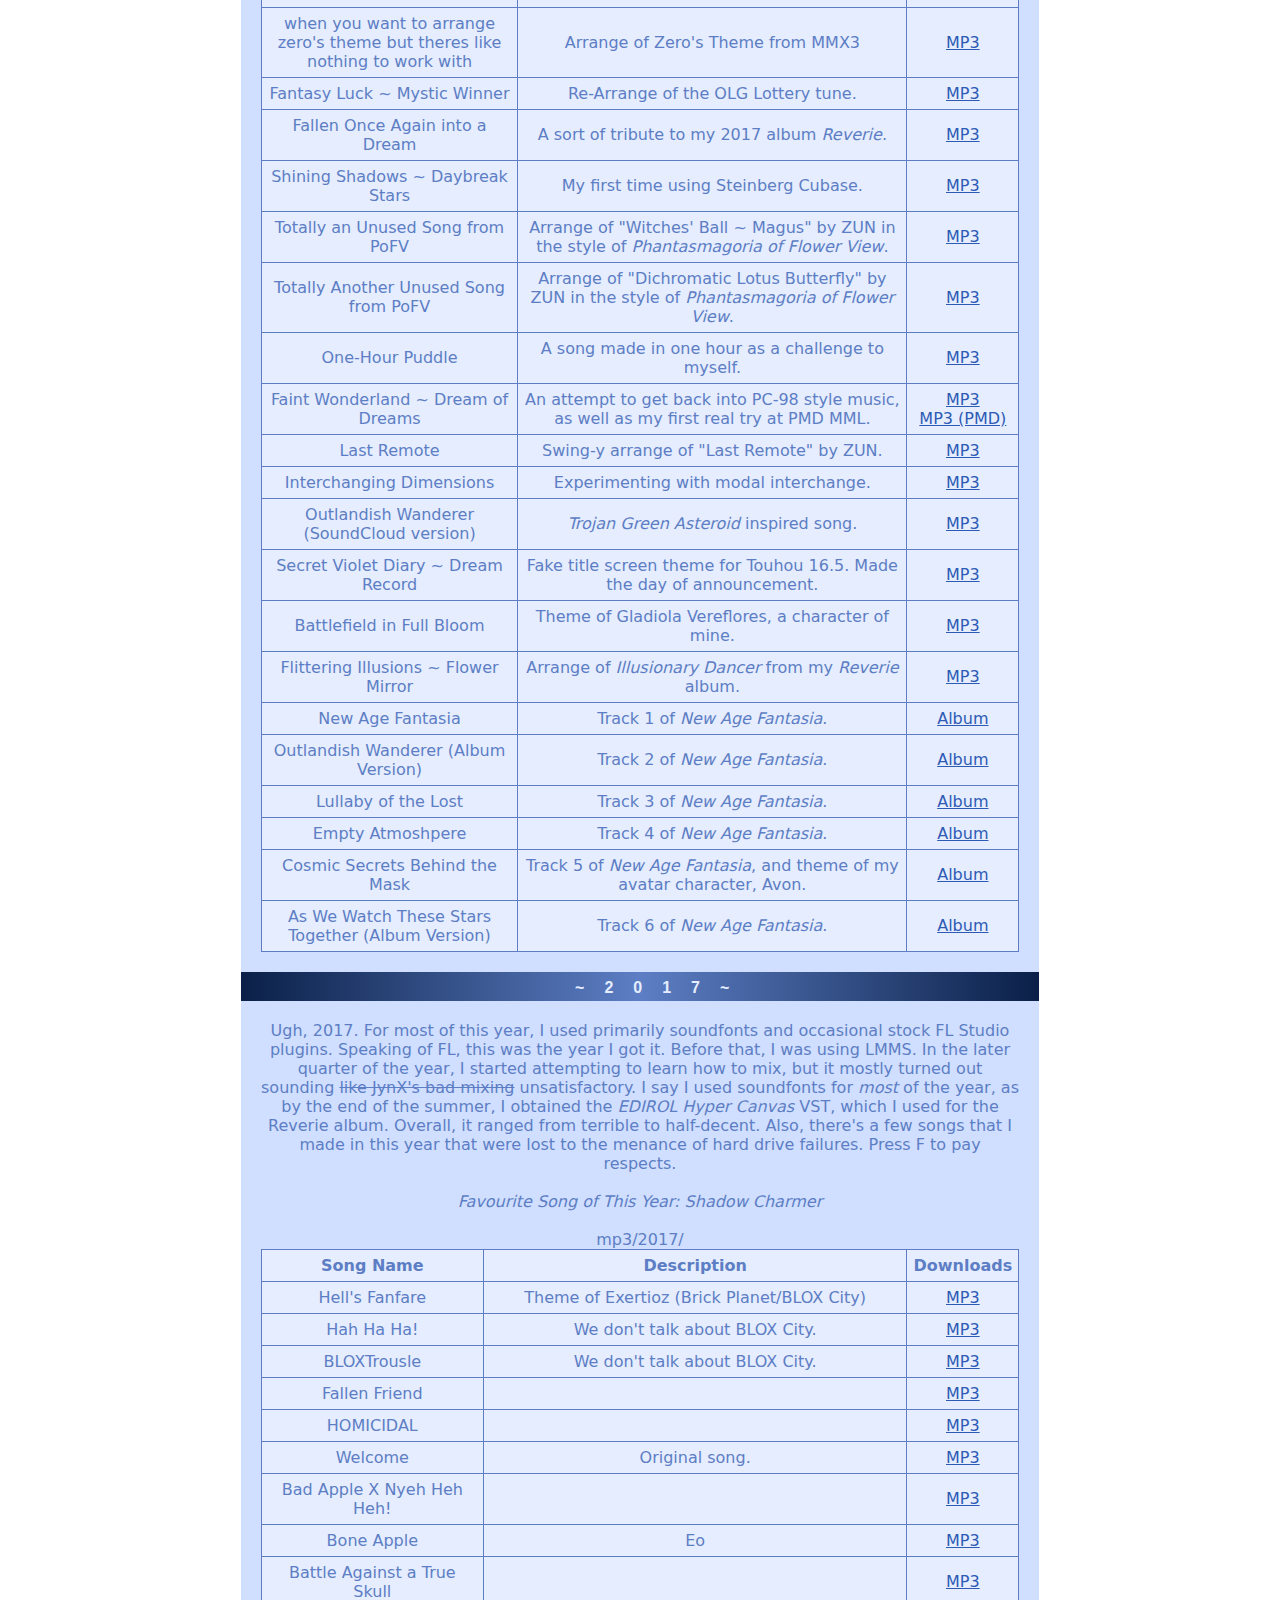
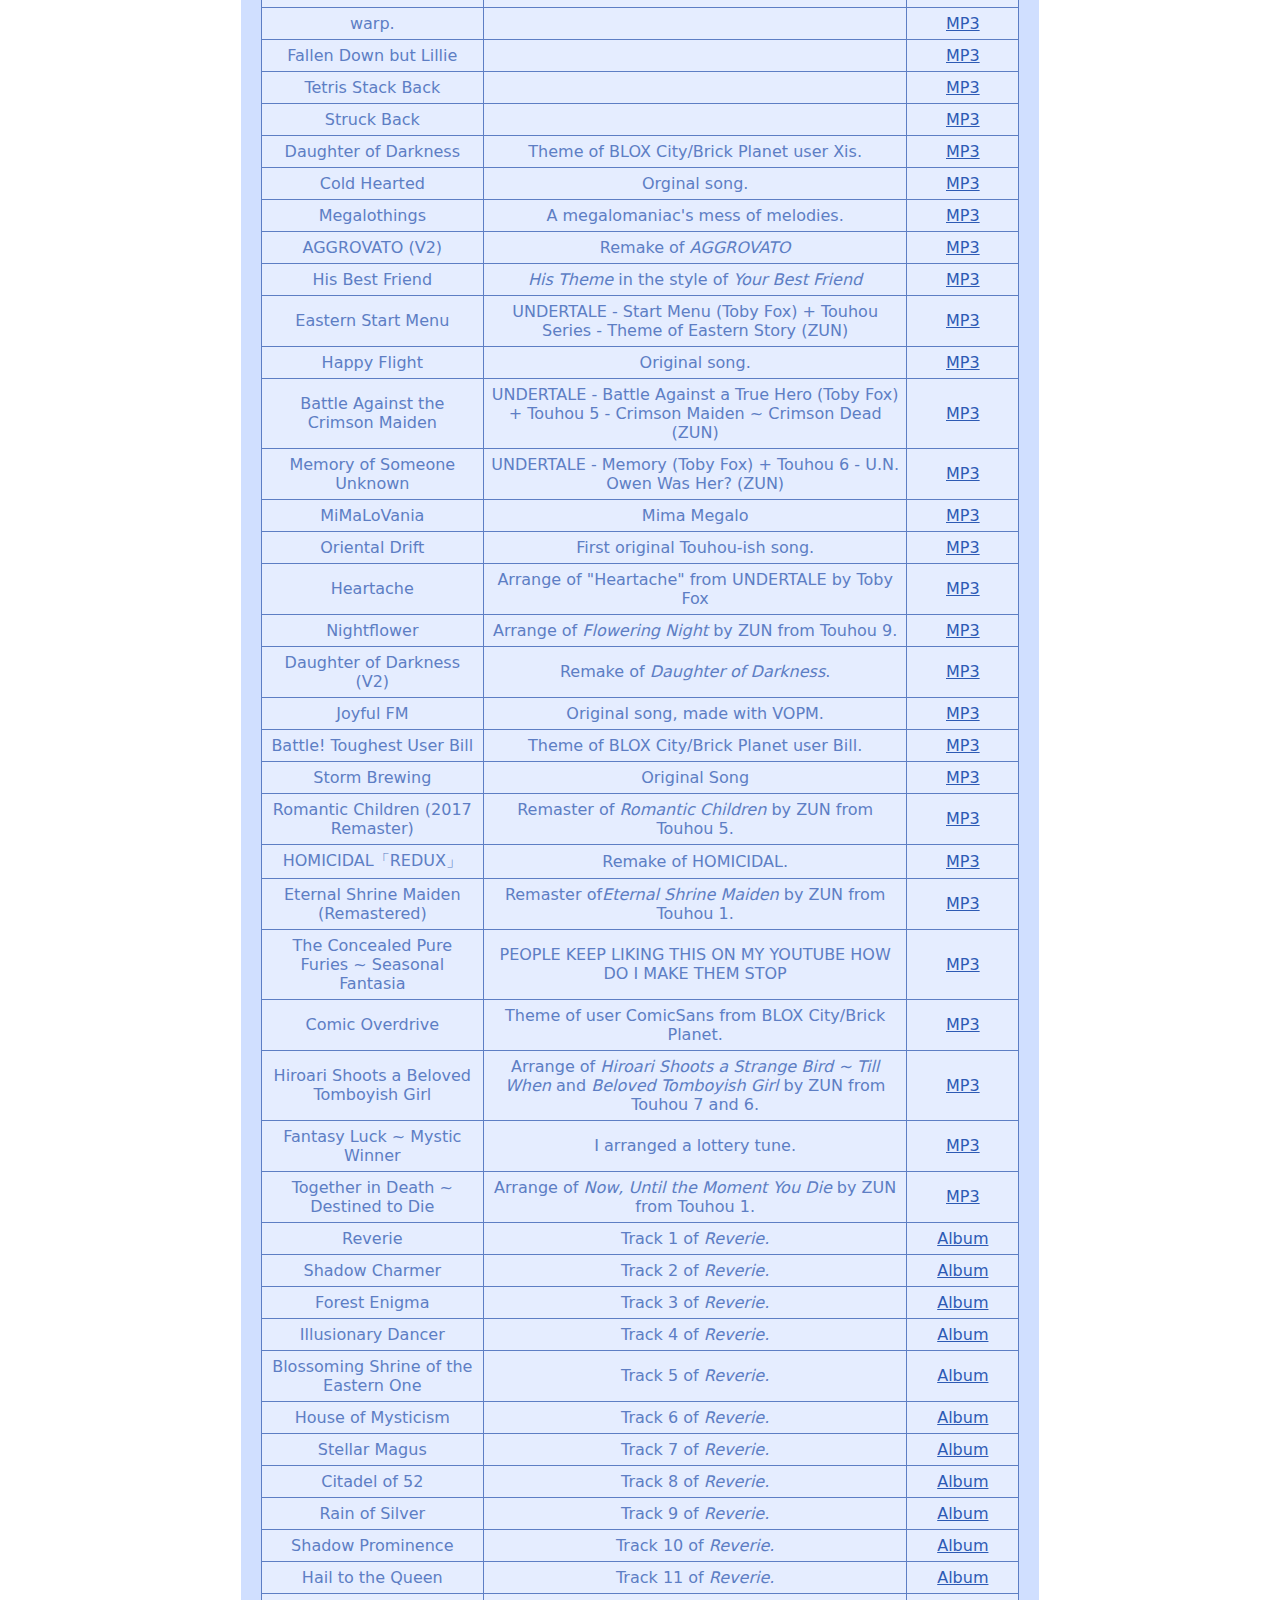
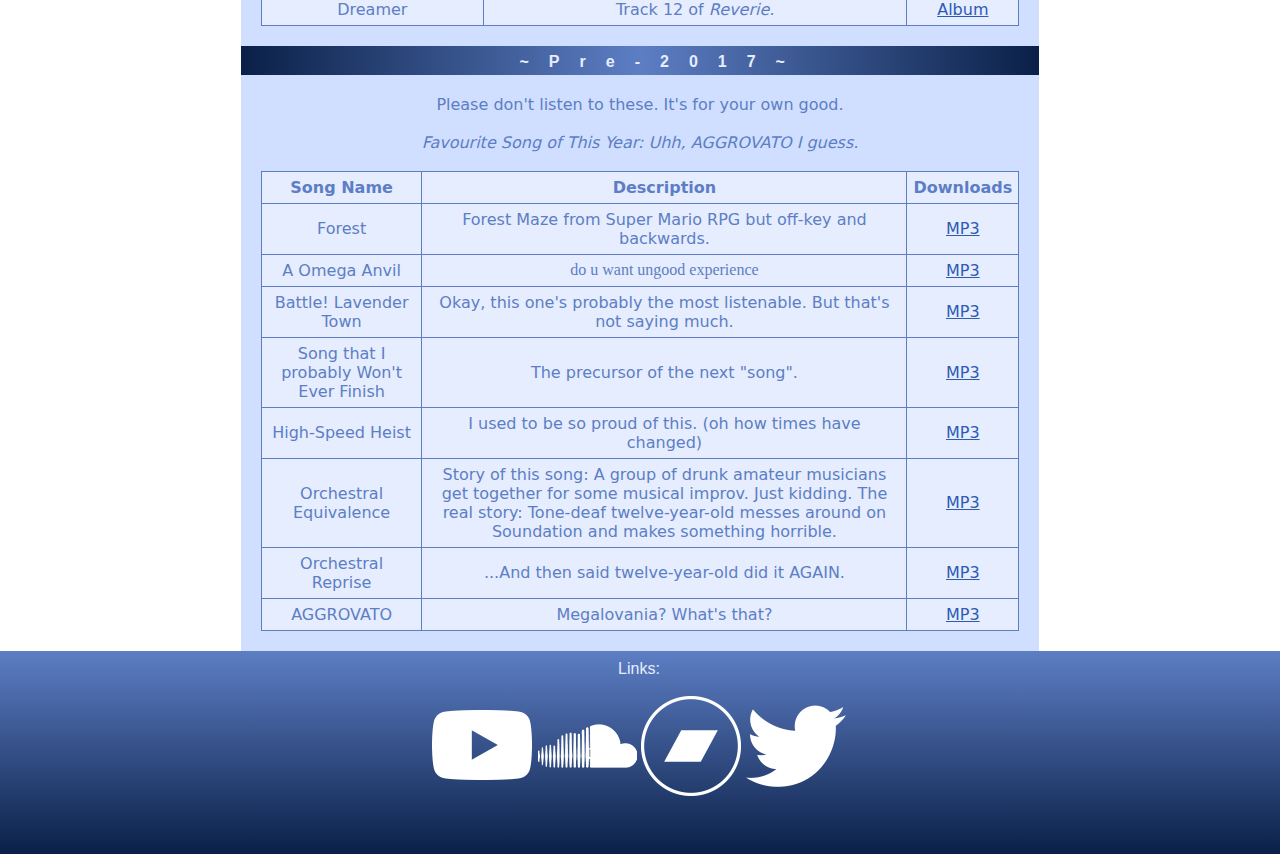
<file: music-archive.html>
<!DOCTYPE html>
<head>
	<script src="//code.jquery.com/jquery-1.10.2.js"></script>
	<script> 
	$(function(){
	$("#header").load("header.html"); 
	$("#footer").load("footer.html"); 
	});
</script> 
    <link rel="stylesheet" type="text/css" href="styles.css">
</head>
<html>
<header>
		<div id="header"></div>
	</header>
<body>
	<div class="main">
			Wow! It looks like you've found this archive of my music! Congratulations, I guess. Years are in descending order, songs are in ascending order of date. Don't listen to anything that came before <i>Reverie</i>, for your own sake.
		</div>
	<div class="label">&nbsp;~2018~</div>
	<div class="main"> Ah yes, 2018. I think that as of know, this is my best year. I'm rather proud of the improvements I've made since previous years. (i'm still garbage though compared to some others though) This was the year I actually bothered to start learning music theory, which helped me a lot. There's also a super secret collab album I'm working on with a few others, which might come out late this year, but I wouldn't really know, since I'm not really the one who decides that kind of stuff. This year was just the year of new plugins, although I occasionally revisited retro-sounding soundfonts. Additionally, I finally started learning how to mix! Wow! <br>
		  <br>
          <em>Current Favourite Song of this Year: Flittering Illusions ~ Flower Mirror</em> <br>
          <br>
          <table style="width:100%">
				<tr>
					<th>Song Name</th>
					<th>Description</th>
					<th>Downloads</th>
				</tr>
				<tr>
					<td>Burning Tears ~ Aching Heart Isolation</td>
					<td>EoSD-styled arrange of "Heartache" from UNDERTALE by Toby Fox</td>
					<td><a href="mp3/2018/torieleosd.mp3">MP3</a></td>
				</tr>
				<tr>
					<td>Hellfire Fate</td>
					<td>Theme of Exertioz, BLOX City/Brick Planet</td>
					<td><a href="mp3/2018/extratoes.mp3">MP3</a></td>
				</tr>
				<tr>
					<td>Road to Dream</td>
					<td>LoLK Stage 6-inspired song, unrelated to anything</td>
					<td><a href="mp3/2018/rtd.mp3">MP3</a></td>
				</tr>
				<tr>
					<td>Bitter Frost</td>
					<td>Self-arrange of "Cold-Hearted"</td>
					<td><a href="mp3/2018/frost.mp3">MP3</a></td>
				</tr>
				<tr>
					<td>Crimson Maiden ~ Crimson Dead!!</td>
					<td>Remaster of "Crimson Maiden ~ Crimson Dead!!" from Touhou 5: Mystic Square by ZUN</td>
					<td><a href="mp3/2018/yuki.mp3">MP3</a></td>
				</tr>
				<tr>
					<td>Deep End</td>
					<td>woosh</td>
					<td><a href="mp3/2018/deepend.mp3">MP3</a></td>
				</tr>
				<tr>
					<td>Cutting Edge</td>
					<td>7.8/10 too much e6ity</td>
					<td><a href="mp3/2018/edge.mp3">MP3</a></td>
				</tr>
				<tr>
					<td>Retribution for the Megalomanic</td>
					<td>Short Megalovania arrange.</td>
					<td><a href="mp3/2018/megalo.mp3">MP3</a></td>
				</tr>
				<tr>
					<td>Romantic Children</td>
					<td>Remaster of "Romantic Children" from Touhou 5: Mystic Square by ZUN</td>
					<td><a href="mp3/2018/romanticchildren.mp3">MP3</a></td>
				</tr>
				<tr>
					<td>Astral Groove</td>
					<td>i just wanted to test GA2 okay</td>
					<td><a href="mp3/2018/groove.mp3">MP3</a></td>
				</tr>
				<tr>
					<td>Maniacal Princess</td>
					<td>Remaster of "Maniacal Princess" from Touhou 3: Phantasmagoria of Dim. Dream by ZUN</td>
					<td><a href="mp3/2018/kotomemeay.mp3">MP3</a></td>
				</tr>
				<tr>
					<td>Power of Darkness</td>
					<td>Remaster of "Power of Darkness" from Touhou 2: Story of Eastern Wonderland by ZUN</td>
					<td><a href="mp3/2018/meira.mp3">MP3</a></td>
				</tr>
				<tr>
					<td>Now, Until the Moment You Die</td>
					<td>Remaster of "Now, Until the Moment You Die" from Touhou 1: The Highly Responsive to Prayers by ZUN</td>
					<td><a href="mp3/2018/sariel.mp3">MP3</a></td>
				</tr>
				<tr>
					<td>Rain of Silver ~ Frost Mirror</td>
					<td>Self arrange of "Rain of Silver"</td>
					<td><a href="mp3/2018/glacia.mp3">MP3</a></td>
				</tr>
				<tr>
					<td>As We Watch These Stars Together (SoundCloud Version)</td>
					<td>Original song.</td>
					<td><a href="mp3/2018/chords.mp3">MP3</a></td>
				</tr>
				<tr>
					<td>Corpse Dance</td>
					<td>EarthBound-inspired arrange of "Rigid Paradise" from Touhou 13: Ten Desires by ZUN</td>
					<td><a href="mp3/2018/yoshika.mp3">MP3</a></td>
				</tr>
				<tr>
					<td>Where Darkness Meets Light ~ Great Border</td>
					<td>Inspired by the the music of "Len'en Project" by JynX</td>
					<td><a href="mp3/2018/lenen.mp3">MP3</a></td>
				</tr>
				<tr>
					<td>Hayaku Kousaku</td>
					<td>Arrange of "Hayaku Kousaku" by NovaWare</td>
					<td><a href="mp3/2018/hayaku.mp3">MP3</a></td>
				</tr>
				<tr>
					<td>Bad Apple</td>
					<td>Arrange of the Alstroemeria Records arrange of "Bad Apple" from Touhou 4: Lotus Land Story by ZUN, test of virtual singer software</td>
					<td><a href="mp3/2018/bad apple.mp3">MP3</a></td>
				</tr>
				<tr>
					<td>Endless River of Time</td>
					<td>Arrange of "Endless River of Time" by GhoulMage</td>
					<td><a href="mp3/2018/sango asami.mp3">MP3</a></td>
				</tr>
				<tr>
					<td>His Theme</td>
					<td>Arrange of "His Theme" from UNDERTALE by Toby Fox</td>
					<td><a href="mp3/2018/asriel.mp3">MP3</a></td>
				</tr>
				<tr>
					<td>Player's Score ~ Pure Lunacy</td>
					<td>LoLK-styled arrange of "Player's Score" from the Touhou Project by ZUN</td>
					<td><a href="mp3/2018/lolk game over.mp3">MP3</a></td>
				</tr>
				<tr>
					<td>Mermaid From the Uncharted Land</td>
					<td>Arrange of "Mermaid From the Uncharted Land" from Touhou 14: Double Dealing Character by ZUN</td>
					<td><a href="mp3/2018/wakisagihime.mp3">MP3</a></td>
				</tr>
				<tr>
					<td>when you want to arrange zero's theme but theres like nothing to work with</td>
					<td>Arrange of Zero's Theme from MMX3</td>
					<td><a href="mp3/2018/zero touhou.mp3">MP3</a></td>
				</tr>
				<tr>
					<td>Fantasy Luck ~ Mystic Winner</td>
					<td>Re-Arrange of the OLG Lottery tune.</td>
					<td><a href="mp3/2018/lottery chan.mp3">MP3</a></td>
				</tr>
				<tr>
					<td>Fallen Once Again into a Dream</td>
					<td>A sort of tribute to my 2017 album <em>Reverie</em>.</td>
					<td><a href="mp3/2018/reveried.mp3">MP3</a></td>
				</tr>
				<tr>
					<td>Shining Shadows ~ Daybreak Stars</td>
					<td>My first time using Steinberg Cubase.</td>
					<td><a href="mp3/2018/Cubase First.mp3">MP3</a></td>
				</tr>
				<tr>
					<td>Totally an Unused Song from PoFV</td>
					<td>Arrange of "Witches' Ball ~ Magus" by ZUN in the style of <em>Phantasmagoria of Flower View</em>.</td>
					<td><a href="mp3/2018/magus.mp3">MP3</a></td>
				</tr>
				<tr>
					<td>Totally Another Unused Song from PoFV</td>
					<td>Arrange of "Dichromatic Lotus Butterfly" by ZUN in the style of <em>Phantasmagoria of Flower View</em>.</td>
					<td><a href="mp3/2018/lotus.mp3">MP3</a></td>
				</tr>
				<tr>
					<td>One-Hour Puddle</td>
					<td>A song made in one hour as a challenge to myself.</td>
					<td><a href="mp3/2018/1hour.mp3">MP3</a></td>
				</tr>
				<tr>
					<td>Faint Wonderland ~ Dream of Dreams</td>
					<td>An attempt to get back into PC-98 style music, as well as my first real try at PMD MML.</td>
					<td><a href="mp3/2018/pc98.mp3">MP3</a><br><a href="mp3/2018/legit.mp3">MP3 (PMD)</a></td>
				</tr>
				<tr>
					<td>Last Remote</td>
					<td>Swing-y arrange of "Last Remote" by ZUN.</td>
					<td><a href="mp3/2018/lastremote.mp3">MP3</a></td>
				</tr>
				<tr>
					<td>Interchanging Dimensions</td>
					<td>Experimenting with modal interchange.</td>
					<td><a href="mp3/2018/dreaming.mp3">MP3</a></td>
				</tr>
				<tr>
					<td>Outlandish Wanderer (SoundCloud version)</td>
					<td><i>Trojan Green Asteroid</i> inspired song.</td>
					<td><a href="mp3/2018/troyan.mp3">MP3</a></td>
				</tr>
				<tr>
					<td>Secret Violet Diary ~ Dream Record</td>
					<td>Fake title screen theme for Touhou 16.5. Made the day of announcement.</td>
					<td><a href="mp3/2018/violet.mp3">MP3</a></td>
				</tr>
				<tr>
					<td>Battlefield in Full Bloom</td>
					<td>Theme of Gladiola Vereflores, a character of mine.</td>
					<td><a href="mp3/2018/geassix.mp3">MP3</a></td>
				</tr>
				<tr>
					<td>Flittering Illusions ~ Flower Mirror</td>
					<td>Arrange of <i>Illusionary Dancer</i> from my <i>Reverie</i> album.</td>
					<td><a href="mp3/2018/geassix.mp3">MP3</a></td>
				</tr>
				<tr>
					<td>New Age Fantasia</td>
					<td>Track 1 of <i>New Age Fantasia</i>.</td>
					<td><a href="https://novaneo.bandcamp.com/album/new-age-fantasia">Album</a></td>
				</tr>
				<tr>
					<td>Outlandish Wanderer (Album Version)</td>
					<td>Track 2 of <i>New Age Fantasia</i>.</td>
					<td><a href="https://novaneo.bandcamp.com/album/new-age-fantasia">Album</a></td>
				</tr>
			  	<tr>
					<td>Lullaby of the Lost</td>
					<td>Track 3 of <i>New Age Fantasia</i>.</td>
					<td><a href="https://novaneo.bandcamp.com/album/new-age-fantasia">Album</a></td>
				</tr>
			  	<tr>
					<td>Empty Atmoshpere</td>
					<td>Track 4 of <i>New Age Fantasia</i>.</td>
					<td><a href="https://novaneo.bandcamp.com/album/new-age-fantasia">Album</a></td>
				</tr>
			  	<tr>
					<td>Cosmic Secrets Behind the Mask</td>
					<td>Track 5 of <i>New Age Fantasia</i>, and theme of my avatar character, Avon.</td>
					<td><a href="https://novaneo.bandcamp.com/album/new-age-fantasia">Album</a></td>
				</tr>
			  	<tr>
					<td>As We Watch These Stars Together (Album Version)</td>
					<td>Track 6 of <i>New Age Fantasia</i>.</td>
					<td><a href="https://novaneo.bandcamp.com/album/new-age-fantasia">Album</a></td>
				</tr>
	  </table>
	</div>
	<div class="label">&nbsp;~2017~</div>
	<div class="main"> Ugh, 2017. For most of this year, I used primarily soundfonts and occasional stock FL Studio plugins. Speaking of FL, this was the year I got it. Before that, I was using LMMS. In the later quarter of the year, I started attempting to learn how to mix, but it mostly turned out sounding <s>like JynX's bad mixing</s> unsatisfactory. I say I used soundfonts for <em>most</em> of the year, as by the end of the summer, I obtained the <em>EDIROL Hyper Canvas</em> VST, which I used for the Reverie album. Overall, it ranged from terrible to half-decent. Also, there's a few songs that I made in this year that were lost to the menance of hard drive failures. Press F to pay respects. <br>
		  <br>
          <em>Favourite Song of This Year: Shadow Charmer</em> <br>
          <br>
          <table style="width:100%">
				<tr>
					<th>Song Name</th>
					<th>Description</th>
					<th>Downloads</th>
				</tr>
				<tr>
					<td>Hell's Fanfare</td>
					<td>Theme of Exertioz (Brick Planet/BLOX City)</td>
					<td><a href="mp3/2017/extratoes.mp3">MP3</a></td>
				</tr>
				<tr>
					<td>Hah Ha Ha!</td>
					<td>We don't talk about BLOX City.</td>
					<td><a href="mp3/2017/haha.mp3">MP3</a></td>
				</tr>
				<tr>
					<td>BLOXTrousle</td>
					<td>We don't talk about BLOX City.</td>
					<td><a href="mp3/2017/bloxtrousle.mp3">MP3</a></td>
				</tr>
				<tr>
					<td>Fallen Friend</td>
					<td></td>
					<td><a href="mp3/2017/fallenfriend.mp3">MP3</a></td>
				</tr>
				<tr>
					<td>HOMICIDAL</td>
					<td></td>
					<td><a href="mp3/2017/homicidal.mp3">MP3</a></td>
				</tr>
				<tr>
					<td>Welcome</td>
					<td>Original song.</td>
					<td><a href="mp3/2017/welcome.mp3">MP3</a></td>
				</tr>
				<tr>
					<td>Bad Apple X Nyeh Heh Heh!</td>
					<td></td>
					<td><a href="mp3/2017/badapple nyeh heh heh.mp3">MP3</a></td>
				</tr>
				<tr>
					<td>Bone Apple</td>
					<td>Eo</td>
					<td><a href="mp3/2017/badtrousle.mp3">MP3</a></td>
				</tr>
				<tr>
					<td>Battle Against a True Skull</td>
					<td></td>
					<td><a href="mp3/2017/baats.mp3">MP3</a></td>
				</tr>
				<tr>
					<td>warp.</td>
					<td></td>
					<td><a href="mp3/2017/waro.mp3">MP3</a></td>
				</tr>
				<tr>
					<td>Fallen Down but Lillie</td>
					<td></td>
					<td><a href="mp3/2017/lillie.mp3">MP3</a></td>
				</tr>
				<tr>
					<td>Tetris Stack Back</td>
					<td></td>
					<td><a href="mp3/2017/tetris.mp3">MP3</a></td>
				</tr>
				<tr>
					<td>Struck Back</td>
					<td></td>
					<td><a href="mp3/2017/strikedown.mp3">MP3</a></td>
				</tr>
				<tr>
					<td>Daughter of Darkness</td>
					<td>Theme of BLOX City/Brick Planet user Xis.</td>
					<td><a href="mp3/2017/xis.mp3">MP3</a></td>
				</tr>
				<tr>
					<td>Cold Hearted</td>
					<td>Orginal song.</td>
					<td><a href="mp3/2017/coldheart.mp3">MP3</a></td>
				</tr>
				<tr>
					<td>Megalothings</td>
					<td>A megalomaniac's mess of melodies.</td>
					<td><a href="mp3/2017/megalothings.mp3">MP3</a></td>
				</tr>mp3/2017/
				<tr>
					<td>AGGROVATO (V2)</td>
					<td>Remake of <i>AGGROVATO</i></td>
					<td><a href="mp3/2017/aggrovato.mp3">MP3</a></td>
				</tr>
				<tr>
					<td>His Best Friend</td>
					<td><i>His Theme</i> in the style of <i>Your Best Friend</i></td>
					<td><a href="mp3/2017/hisfriend.mp3">MP3</a></td>
				</tr>
				<tr>
					<td>Eastern Start Menu</td>
					<td>UNDERTALE - Start Menu (Toby Fox) + Touhou Series - Theme of Eastern Story (ZUN)</td>
					<td><a href="mp3/2017/touhoustart.mp3">MP3</a></td>
				</tr>
				<tr>
					<td>Happy Flight</td>
					<td>Original song.</td>
					<td><a href="mp3/2017/happi.mp3">MP3</a></td>
				</tr>
				<tr>
					<td>Battle Against the Crimson Maiden</td>
					<td>UNDERTALE - Battle Against a True Hero (Toby Fox) + Touhou 5 - Crimson Maiden ~ Crimson Dead (ZUN)</td>
					<td><a href="mp3/2017/batcm.mp3">MP3</a></td>
				</tr>
				<tr>
					<td>Memory of Someone Unknown</td>
					<td>UNDERTALE - Memory (Toby Fox) + Touhou 6 - U.N. Owen Was Her? (ZUN)</td>
					<td><a href="mp3/2017/fland.mp3">MP3</a></td>
				</tr>
				<tr>
					<td>MiMaLoVania</td>
					<td>Mima Megalo</td>
					<td><a href="mp3/2017/memea.mp3">MP3</a></td>
				</tr>
				<tr>
					<td>Oriental Drift</td>
					<td>First original Touhou-ish song.</td>
					<td><a href="mp3/2017/china.mp3">MP3</a></td>
				</tr>
				<tr>
					<td>Heartache</td>
					<td>Arrange of "Heartache" from UNDERTALE by Toby Fox</td>
					<td><a href="mp3/2017/heartache.mp3">MP3</a></td>
				</tr>
				<tr>
					<td>Nightflower</td>
					<td>Arrange of <i>Flowering Night</i> by ZUN from Touhou 9.</td>
					<td><a href="mp3/2017/suckyouyeah.mp3">MP3</a></td>
				</tr>
				<tr>
					<td>Daughter of Darkness (V2)</td>
					<td>Remake of <i>Daughter of Darkness</i>.</td>
					<td><a href="mp3/2017/xis2.mp3">MP3</a></td>
				</tr>
				<tr>
					<td>Joyful FM</td>
					<td>Original song, made with VOPM.</td>
					<td><a href="mp3/2017/joi.mp3">MP3</a></td>
				</tr>
				<tr>
					<td>Battle! Toughest User Bill</td>
					<td>Theme of BLOX City/Brick Planet user Bill.</td>
					<td><a href="mp3/2017/bill.mp3">MP3</a></td>
				</tr>
				<tr>
					<td>Storm Brewing</td>
					<td>Original Song</td>
					<td><a href="mp3/2017/storm.mp3">MP3</a></td>
				</tr>
				<tr>
					<td>Romantic Children (2017 Remaster)</td>
					<td>Remaster of <i>Romantic Children</i> by ZUN from Touhou 5.</td>
					<td><a href="mp3/2017/rc.mp3">MP3</a></td>
				</tr>
				<tr>
					<td>HOMICIDAL「REDUX」</td>
					<td>Remake of HOMICIDAL.</td>
					<td><a href="mp3/2017/homicidalredux.mp3">MP3</a></td>
				</tr>
				<tr>
					<td>Eternal Shrine Maiden (Remastered)</td>
					<td>Remaster of<i>Eternal Shrine Maiden</i> by ZUN from Touhou 1.</td>
					<td><a href="mp3/2017/esm.mp3">MP3</a></td>
				</tr>
				<tr>
					<td>The Concealed Pure Furies ~ Seasonal Fantasia</td>
					<td>PEOPLE KEEP LIKING THIS ON MY YOUTUBE HOW DO I MAKE THEM STOP</td>
					<td><a href="mp3/2017/shit.mp3">MP3</a></td>
				</tr>
				<tr>
					<td>Comic Overdrive</td>
					<td>Theme of user ComicSans from BLOX City/Brick Planet.</td>
					<td><a href="mp3/2017/comic.mp3">MP3</a></td>
				</tr>
				<tr>
					<td>Hiroari Shoots a Beloved Tomboyish Girl</td>
					<td>Arrange of <i>Hiroari Shoots a Strange Bird ~ Till When</i> and <i>Beloved Tomboyish Girl</i> by ZUN from Touhou 7 and 6.</td>
					<td><a href="mp3/2017/yomucirno.mp3">MP3</a></td>
				</tr>
				<tr>
					<td>Fantasy Luck ~ Mystic Winner</td>
					<td>I arranged a lottery tune.</td>
					<td><a href="mp3/2017/lottery.mp3">MP3</a></td>
				</tr>
				<tr>
					<td>Together in Death ~ Destined to Die</td>
					<td>Arrange of <i>Now, Until the Moment You Die</i> by ZUN from Touhou 1.</td>
					<td><a href="mp3/2017/sariel.mp3">MP3</a></td>
				</tr>
				<tr>
					<td>Reverie</td>
					<td>Track 1 of <i>Reverie.</i></td>
					<td><a href="https://novaneo.bandcamp.com/album/reverie">Album</a></td>
				</tr>
				<tr>
					<td>Shadow Charmer</td>
					<td>Track 2 of <i>Reverie.</i></td>
					<td><a href="https://novaneo.bandcamp.com/album/reverie">Album</a></td>
				</tr>
				<tr>
					<td>Forest Enigma</td>
					<td>Track 3 of <i>Reverie.</i></td>
					<td><a href="https://novaneo.bandcamp.com/album/reverie">Album</a></td>
				</tr>
				<tr>
					<td>Illusionary Dancer</td>
					<td>Track 4 of <i>Reverie.</i></td>
					<td><a href="https://novaneo.bandcamp.com/album/reverie">Album</a></td>
				</tr>
				<tr>
					<td>Blossoming Shrine of the Eastern One</td>
					<td>Track 5 of <i>Reverie.</i></td>
					<td><a href="https://novaneo.bandcamp.com/album/reverie">Album</a></td>
				</tr>
				<tr>
					<td>House of Mysticism</td>
					<td>Track 6 of <i>Reverie.</i></td>
					<td><a href="https://novaneo.bandcamp.com/album/reverie">Album</a></td>
				</tr>
				<tr>
					<td>Stellar Magus</td>
					<td>Track 7 of <i>Reverie.</i></td>
					<td><a href="https://novaneo.bandcamp.com/album/reverie">Album</a></td>
				</tr>
				<tr>
					<td>Citadel of 52</td>
					<td>Track 8 of <i>Reverie.</i></td>
					<td><a href="https://novaneo.bandcamp.com/album/reverie">Album</a></td>
				</tr>
				<tr>
					<td>Rain of Silver</td>
					<td>Track 9 of <i>Reverie.</i></td>
					<td><a href="https://novaneo.bandcamp.com/album/reverie">Album</a></td>
				</tr>
				<tr>
					<td>Shadow Prominence</td>
					<td>Track 10 of <i>Reverie.</i></td>
					<td><a href="https://novaneo.bandcamp.com/album/reverie">Album</a></td>
				</tr>
				<tr>
					<td>Hail to the Queen</td>
					<td>Track 11 of <i>Reverie.</i></td>
					<td><a href="https://novaneo.bandcamp.com/album/reverie">Album</a></td>
				</tr>
				<tr>
					<td>Dreamer</td>
					<td>Track 12 of <i>Reverie.</i></td>
					<td><a href="https://novaneo.bandcamp.com/album/reverie">Album</a></td>
				</tr>
		  </table>
		</div>
	<div class="label">&nbsp;~Pre-2017~</div>
	<div class="main"> Please don't listen to these. It's for your own good. <br>
		  <br>
          <em>Favourite Song of This Year: Uhh, AGGROVATO I guess.</em> <br>
          <br>
          <table style="width:100%">
				<tr>
					<th>Song Name</th>
					<th>Description</th>
					<th>Downloads</th>
				</tr>
				<tr>
					<td>Forest</td>
					<td>Forest Maze from Super Mario RPG but off-key and backwards.</td>
					<td><a href="mp3/pre/forest.mp3">MP3</a></td>
				</tr>
				<tr>
					<td>A Omega Anvil</td>
					<td><div class="comic">do u want ungood experience</div></td>
					<td><a href="mp3/pre/anvil.mp3">MP3</a></td>
				</tr>
				<tr>
					<td>Battle! Lavender Town</td>
					<td>Okay, this one's probably the most listenable. But that's not saying much.</td>
					<td><a href="mp3/pre/lavender.mp3">MP3</a></td>
				</tr>
				<tr>
					<td>Song that I probably Won't Ever Finish</td>
					<td>The precursor of the next "song".</td>
					<td><a href="mp3/pre/stipwef.mp3">MP3</a></td>
				</tr>
				<tr>
					<td>High-Speed Heist</td>
					<td>I used to be so proud of this. (oh how times have changed)</td>
					<td><a href="mp3/pre/hsh.mp3">MP3</a></td>
				</tr>
				<tr>
					<td>Orchestral Equivalence</td>
					<td>Story of this song: A group of drunk amateur musicians get together for some musical improv. Just kidding. The real story: Tone-deaf twelve-year-old messes around on Soundation and makes something horrible.</td>
					<td><a href="mp3/pre/oe.mp3">MP3</a></td>
				</tr>
				<tr>
					<td>Orchestral Reprise</td>
					<td>...And then said twelve-year-old did it AGAIN.</td>
					<td><a href="mp3/pre/or.mp3">MP3</a></td>
				</tr>
				<tr>
					<td>AGGROVATO</td>
					<td>Megalovania? What's that?</td>
					<td><a href="mp3/pre/aggrovato.mp3">MP3</a></td>
				</tr>
		  </table>
		</div>
</body>
<footer>
		  <div id="footer"></div>
</footer>
</html>
</file>
<file: styles.css>
@charset "utf-8";
/* CSS Document */
html {
	min-height: 100%;
}
header {
	font-family: Gotham, "Helvetica Neue", Helvetica, Arial, "sans-serif";
	max-height: 100px;
	max-width: 100%;
	text-align: center;
	background: linear-gradient(#0A2048, #5D7EC4);
	background-position: center;
	padding: 9px;
	margin-left: -10px;
	margin-right: -10px;
	margin-top: -20px;
	color: #e5edff;
}
footer {
	font-family: Gotham, "Helvetica Neue", Helvetica, Arial, "sans-serif";
	max-height: 1000px;
	max-width: 100%;
	text-align: center;
	background: linear-gradient(#5D7EC4, #0A2048);
	background-position: center;
	padding: 9px;
	padding-bottom: 36px;
	margin-left: -10px;
	margin-right: -10px;
	margin-bottom: -10px;
	color: #e5edff;
}
body {
	font-family: Segoe, "Segoe UI", "DejaVu Sans", "Trebuchet MS", Verdana, "sans-serif";
	color: #5D7EC4;
	background-image: url(images/style/backdrop.png);
	background-attachment: fixed;
	background-size: cover;
	background-clip: border-box;
	background-repeat: no-repeat;
	margin-bottom: -10px;
	min-height: 100%;
}
.main {
	background-color: #d0dfff;
	max-width: 60%;
	max-height: 100%;
	margin: auto;
	text-align: center;
	padding: 20px;
}
.label{
	font-weight: bold;
	letter-spacing: 20px;
	font-family: Gotham, "Helvetica Neue", Helvetica, Arial, "sans-serif";
	max-width: 60%;
	max-height: 15px;
	background: linear-gradient(to right, #0A2048, #5D7EC4, #0A2048);
	color: #e5edff;
	margin: auto;
	text-align: center;
	padding-top: 7px;
	padding-bottom: 7px;
	padding-left: 20px;
	padding-right: 20px;
	text-indent: 20px;
}
.social-links {
	max-width: 100px;
	max-height: 100px;
	transition: 0.3s ease;
}
table, th, td {
	border: solid 1px #5D7EC4;
	padding: 6px;
	border-collapse: collapse;
	background-color: #e5edff;
}
a:link, a:visited, a:hover {
	color: #2D5AB4;
}
a.navigation {
	color: #e5edff;
	text-decoration: none;
}
.comic {
	font-family: "Comic Sans MS";
}
</file>
